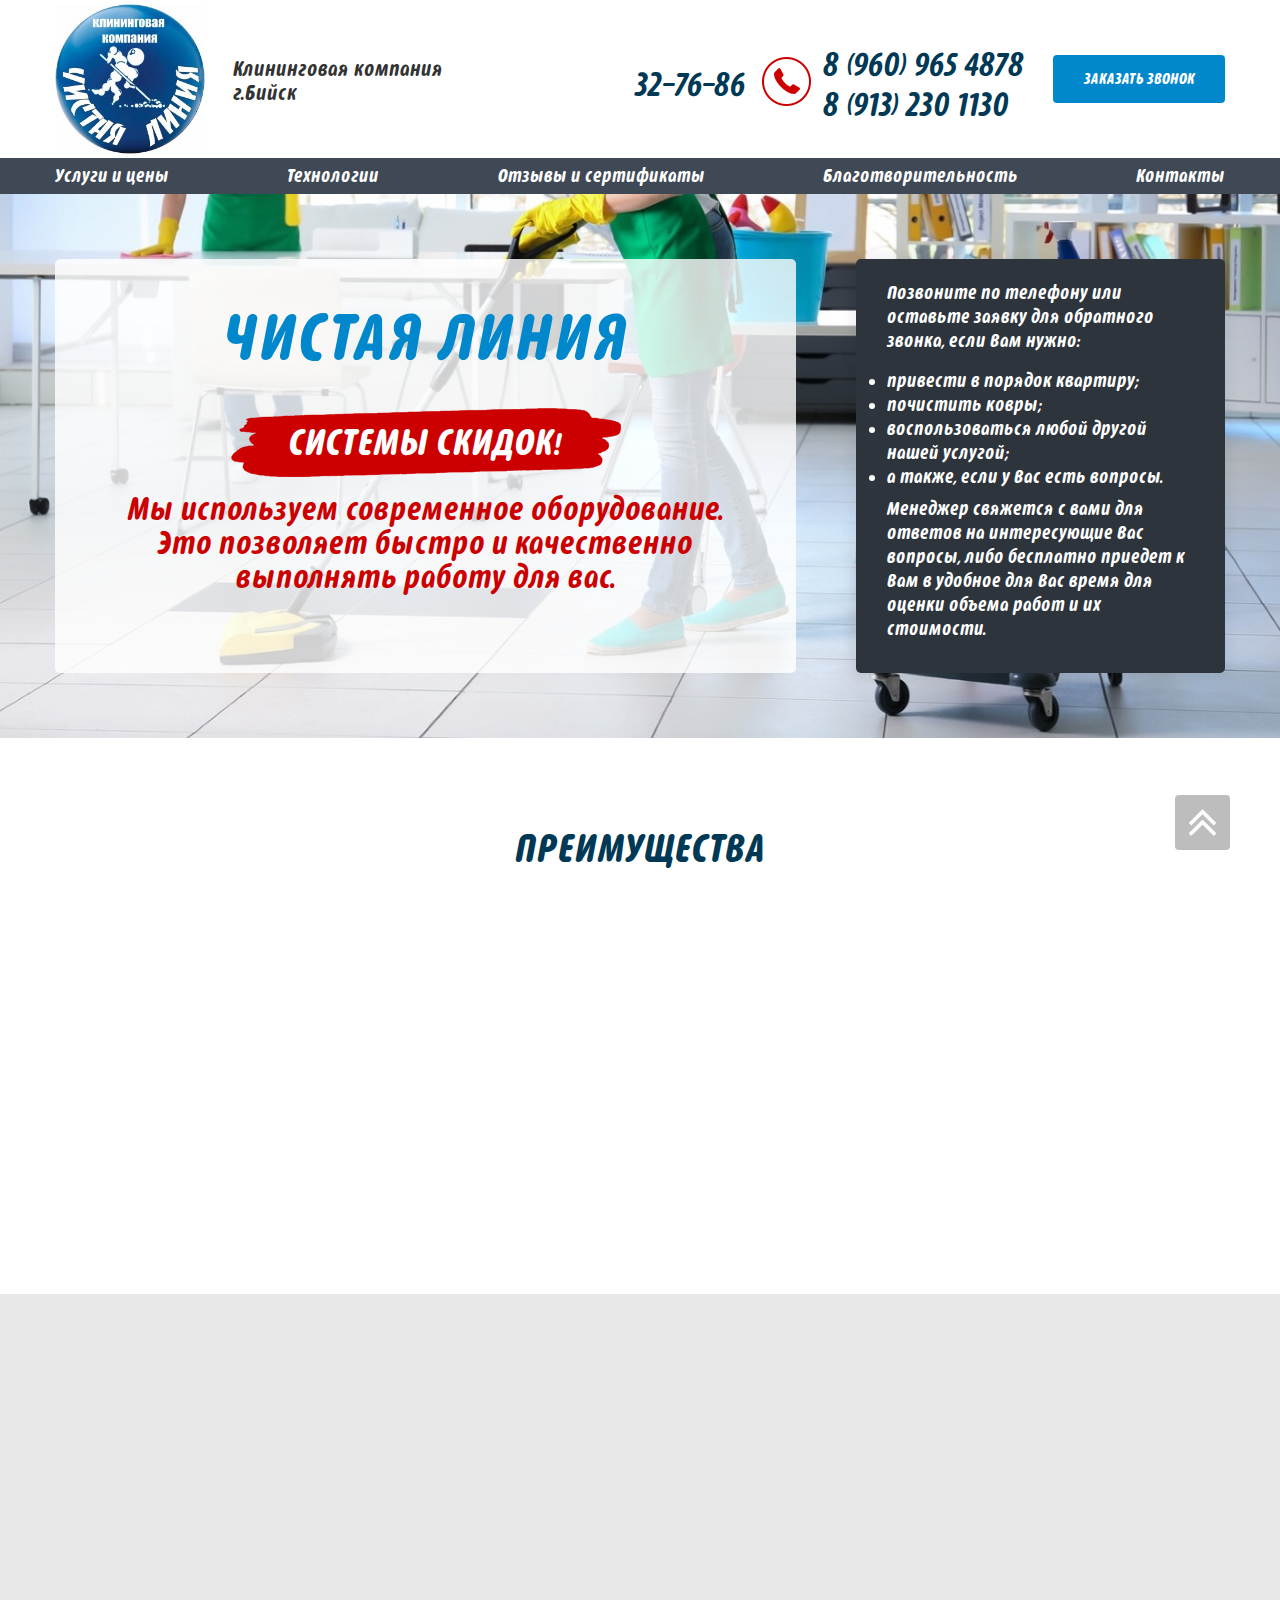
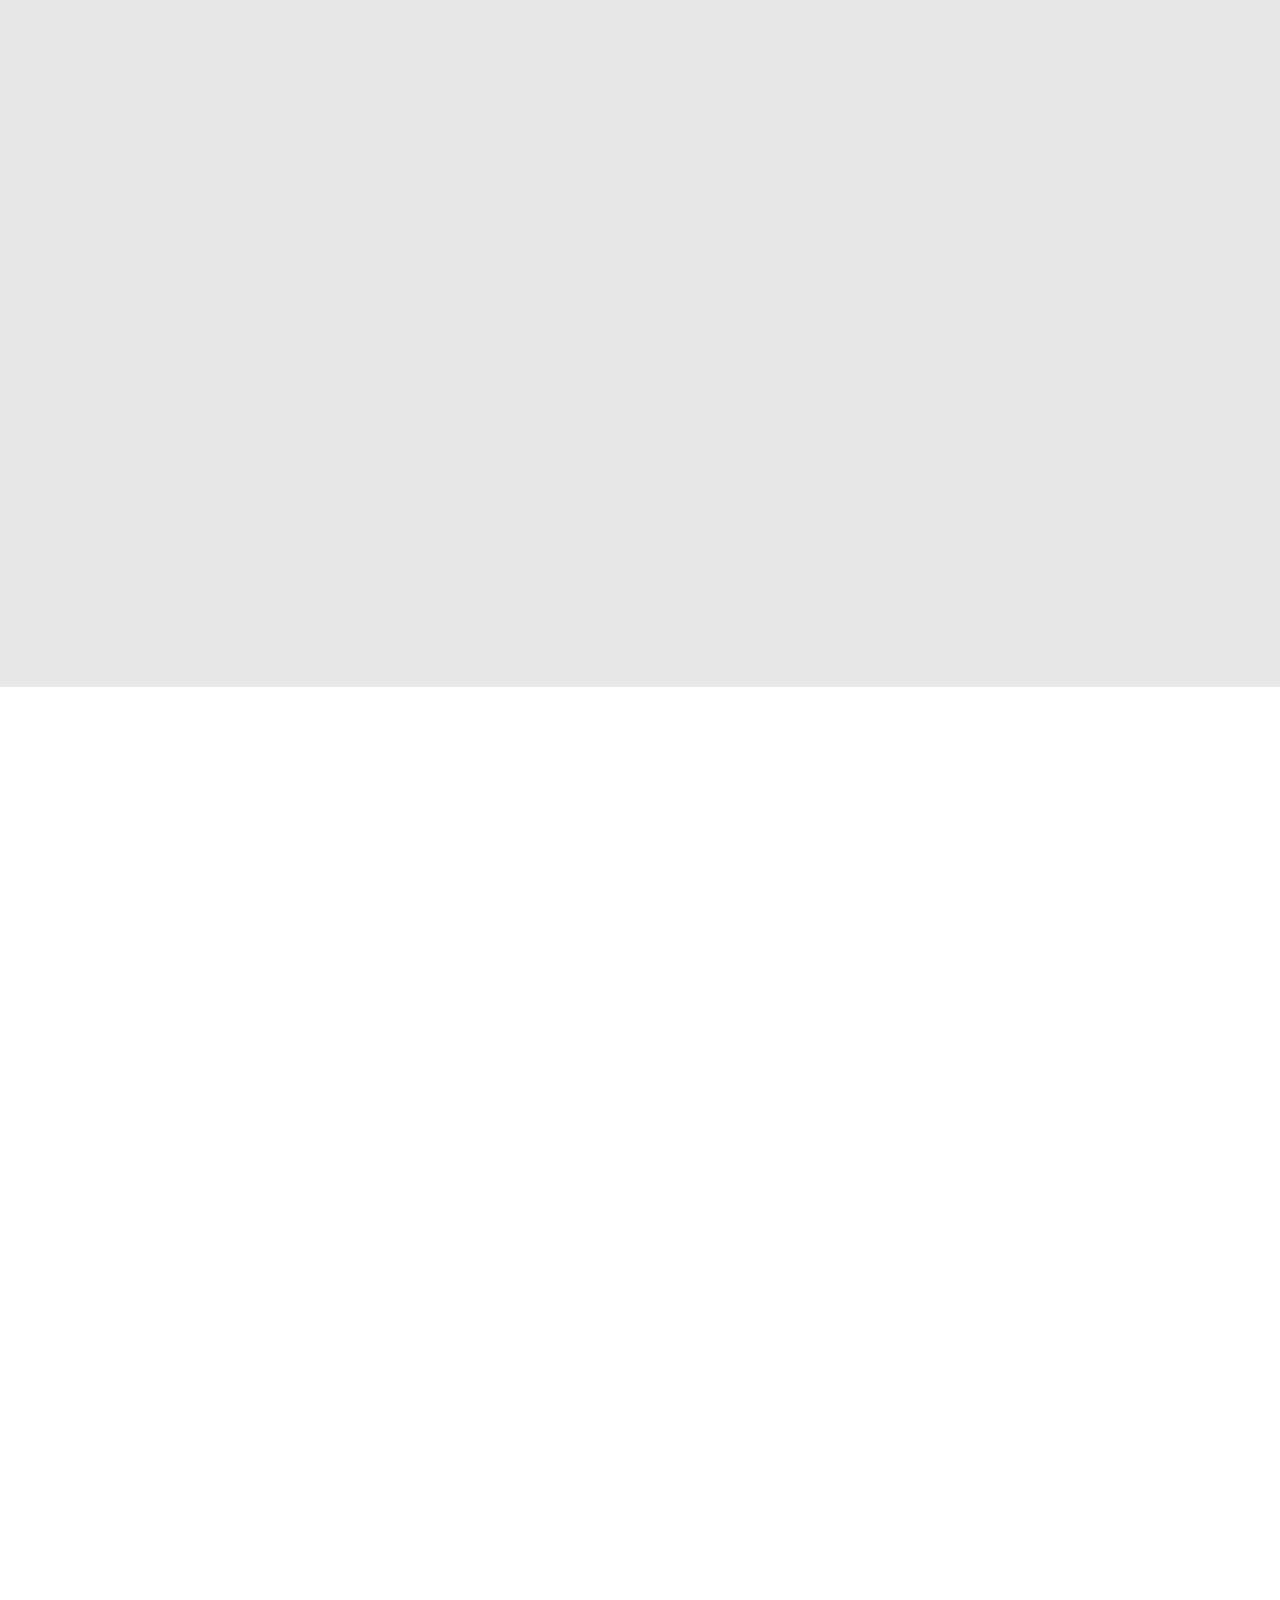
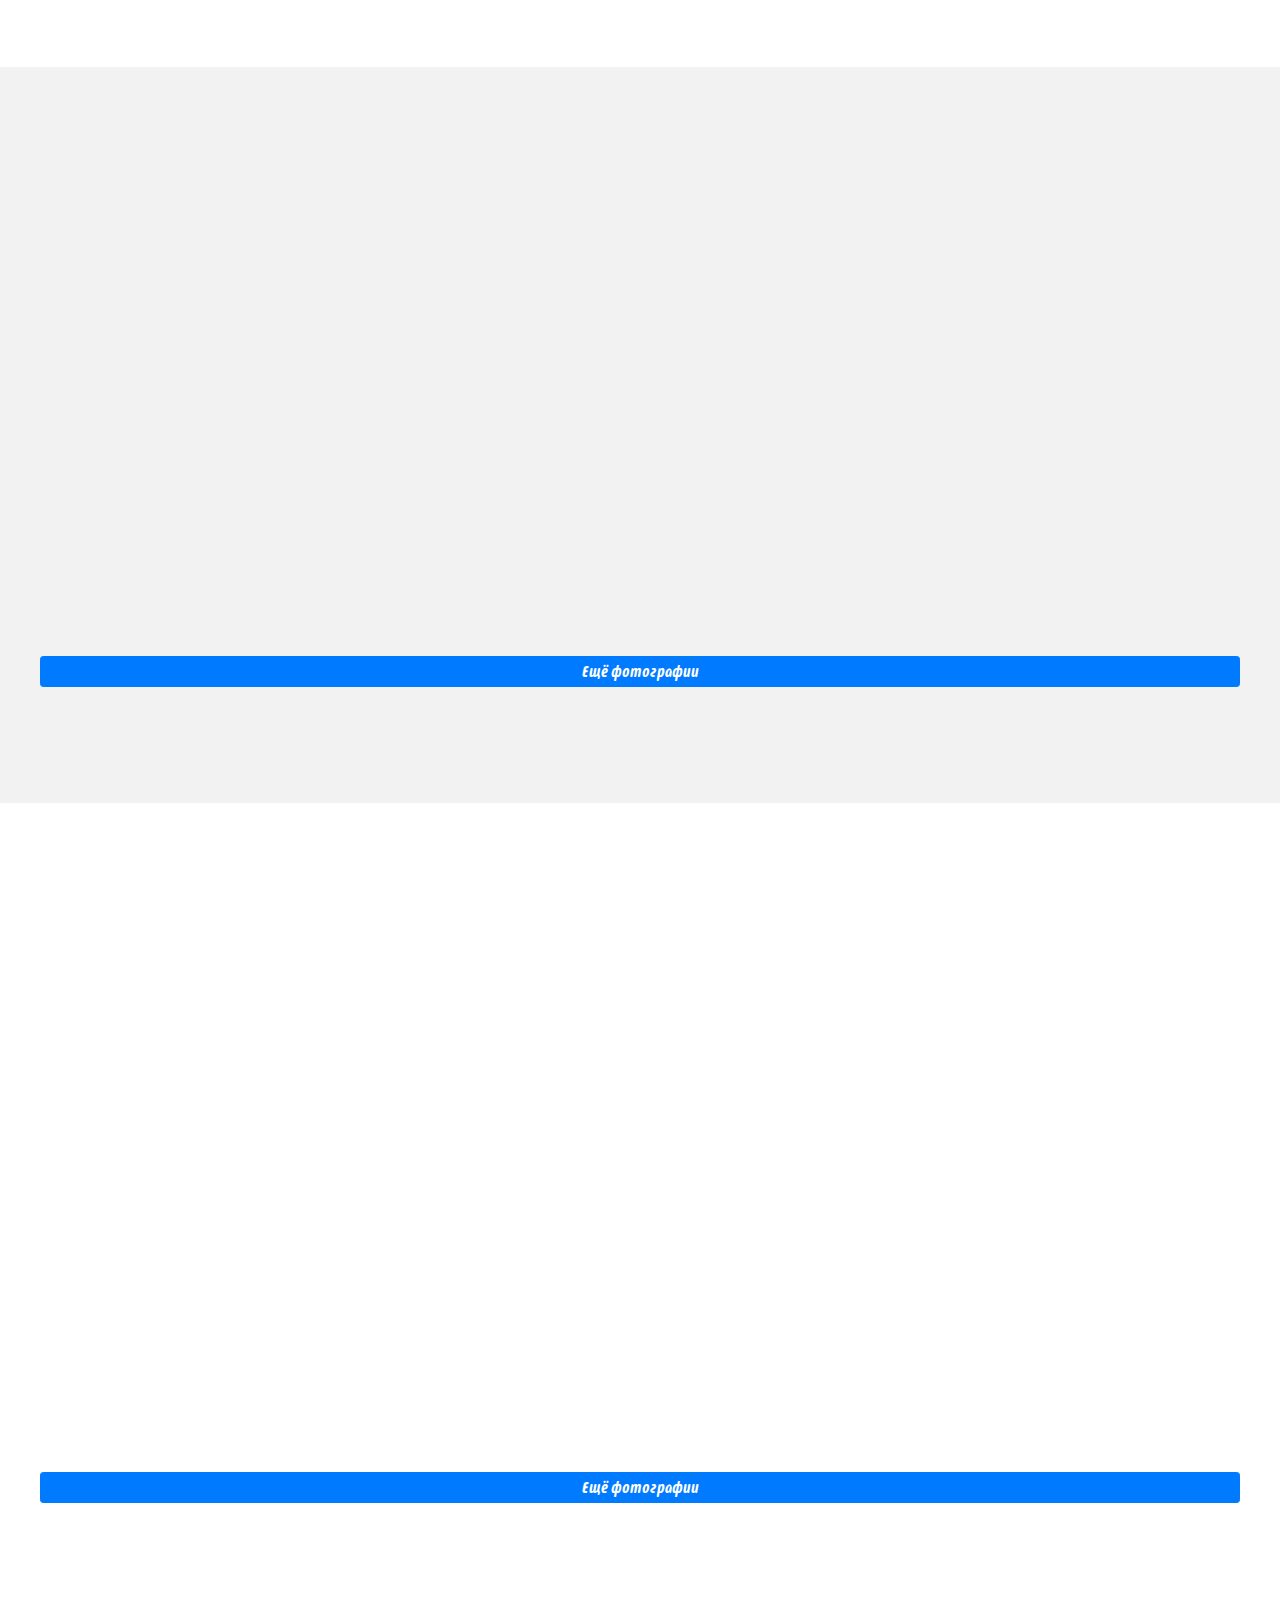
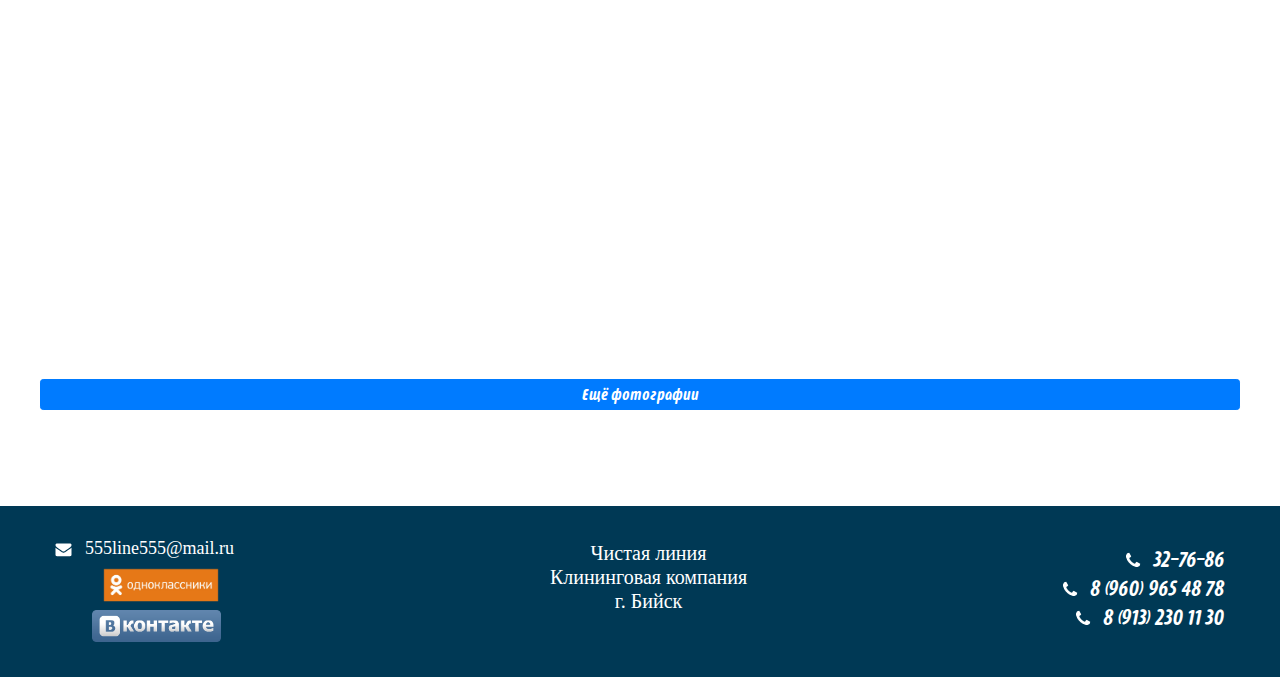
<file: index.html>
﻿<!DOCTYPE html>
<html lang="ru">

<head>
    <meta charset="utf-8">
    <meta http-equiv="X-UA-Compatible" content="IE=edge">
    <meta name="viewport" content="width=device-width, initial-scale=1, shrink-to-fit=no">
    <title>Чистая линия | Клининговая компания</title>
    <link rel="stylesheet" href="css/bootstrap.min.css"/>
    <link rel="stylesheet" href="css/animate.css">
    <link rel="stylesheet" href="css/style.css">
    <link href="images/favicon.ico" rel="icon" type="image/x-icon"/>
</head>

<body>
<div class="success">Ваша заявка отправлена!</div>
<!-- Modal -->
<div class="modal fade" id="call" tabindex="-1" role="dialog">
    <div class="modal-dialog" role="document">
        <div class="modal-content">
            <div class="modal-header">
                <h2 class="modal-title">Обратный звонок</h2>
                <h4>Заполните поля и мы перезвоним<br>Вам в ближайшее время</h4>
                <button type="button" class="close" data-dismiss="modal" aria-label="Close">
                    <span>&times;</span>
                </button>
            </div>
            <div class="modal-body">
                <form action="" method="post">
                    <input type="hidden" class="type" value="call" name="type">
                    <input class="name" name="name" type="text" required placeholder="Ваше имя">
                    <input class="tel" name="tel" type="text" required placeholder="Ваш телефон">
                    <button>Перезвоните мне</button>
                </form>
            </div>
        </div>
    </div>
</div>
<div class="modal fade" id="zamer" tabindex="-1" role="dialog">
    <div class="modal-dialog" role="document">
        <div class="modal-content">
            <div class="modal-header">
                <h2 class="modal-title">ЗАКАЗАТЬ<br>ОБРАТНЫЙ ЗВОНОК</h2>
                <h4>Оставьте заявку и мы перезвоним<br>Вам в ближайшее время</h4>
                <button type="button" class="close" data-dismiss="modal" aria-label="Close">
                    <span>&times;</span>
                </button>
            </div>
            <div class="modal-body">
                <form action="" method="post">
                    <input type="hidden" class="type" value="zamer" name="type">
                    <input class="name" name="name" type="text" required placeholder="Ваше имя">
                    <input class="tel" name="tel" type="text" required placeholder="Ваш телефон">
                    <button>ОСТАВИТЬ ЗАЯВКУ</button>
                </form>
            </div>
        </div>
    </div>
</div>
<header>
    <div class="container-fluid">
        <div class="container">
            <div class="row">
                <div class="header col-12 d-flex justify-content-between align-items-center flex-wrap py-1">
                    <div class="logo-block d-flex justify-content-between align-items-center flex-wrap">
                        <img src="images/logo.jpg" height="150" alt="logo">
                        <span>Клининговая компания<br>г.Бийск</span>
                    </div>
                    <div class="contacts d-flex justify-content-between align-items-center flex-wrap">
                        <div
                                class="tel-block d-flex justify-content-sm-between justify-content-center align-items-center">
                            <div>
                                <a class="mr-3" href="tel:+73854327686">32-76-86</a>
                            </div>
                            <img src="images/phone-icon.png" alt="icon">
                            <div>
                                <a class="mb-3" href="tel:+79609654878">8 (960) 965 4878</a>
                                <a href="tel:+79132301130">8 (913) 230 1130</a>
                            </div>
                        </div>
                        <button data-toggle="modal" data-target="#call">Заказать звонок</button>
                    </div>
                </div>
            </div>
        </div>
    </div>
    <nav>
        <div class="container">
            <div class="row">
                <button class="d-md-none navbar-toggler" type="button" data-toggle="collapse"
                        data-target="#navbarToggleExternalContent" aria-controls="navbarToggleExternalContent"
                        aria-expanded="false" aria-label="Toggle navigation">
                    <svg xmlns="http://www.w3.org/2000/svg" xmlns:xlink="http://www.w3.org/1999/xlink" version="1.1"
                         id="Capa_1" x="0px" y="0px" width="512px" height="512px" viewBox="0 0 124 124"
                         style="enable-background:new 0 0 124 124;" xml:space="preserve">
                            <g>
                                <path d="M112,6H12C5.4,6,0,11.4,0,18s5.4,12,12,12h100c6.6,0,12-5.4,12-12S118.6,6,112,6z"
                                      fill="#FFFFFF"/>
                                <path
                                        d="M112,50H12C5.4,50,0,55.4,0,62c0,6.6,5.4,12,12,12h100c6.6,0,12-5.4,12-12C124,55.4,118.6,50,112,50z"
                                        fill="#FFFFFF"/>
                                <path
                                        d="M112,94H12c-6.6,0-12,5.4-12,12s5.4,12,12,12h100c6.6,0,12-5.4,12-12S118.6,94,112,94z"
                                        fill="#FFFFFF"/>
                            </g>
                        <g></g>
                        <g></g>
                        <g></g>
                        <g></g>
                        <g></g>
                        <g></g>
                        <g></g>
                        <g></g>
                        <g></g>
                        <g></g>
                        <g></g>
                        <g></g>
                        <g></g>
                        <g></g>
                        <g></g>
                    </svg>
                </button>
                <div class="col-12 d-md-flex justify-content-between align-items-center collapse"
                     id="navbarToggleExternalContent">
                    <a class="smoothScroll" href="#ask">Услуги и цены</a>
                    <a class="smoothScroll" href="#texnology">Технологии</a>
                    <a class="smoothScroll" href="#kinds">Отзывы и сертификаты</a>
                    <a class="smoothScroll" href="#potolki-for">Благотворительность</a>
                    <a class="smoothScroll" href="#footer">Контакты</a>
                </div>
            </div>
        </div>
    </nav>
</header>
<main>
    <div class="first-block">
        <div class="container">
            <div class="row">
                <div class="col-12">
                    <div class="h1-block">
                        <h1>Чистая линия</h1>
                        <h2></h2>
                        <span class="d-flex justify-content-center align-items-center">Системы скидок!</span>
                        <p>Мы используем современное оборудование.</p>
                        <p>Это позволяет быстро и качественно выполнять работу для вас.</p>
                    </div>
                    <div class="calculate">
                        <div class="calculate-body">
                            <p>Позвоните по телефону или<br>оставьте заявку для обратного звонка, если Вам нужно:
                            </p>
                            <li>привести в порядок квартиру;</li>
                            <li>почистить ковры;</li>
                            <li>воспользоваться любой другой нашей услугой;</li>
                            <li>а также, если у Вас есть вопросы.</li>
                            <p class="my-2">Менеджер свяжется с вами для ответов на интересующие Вас вопросы, либо
                                бесплатно приедет к Вам в удобное для Вас время для оценки объема работ и их
                                стоимости.</p>
                        </div>
                    </div>
                </div>
            </div>
        </div>
    </div>


    <div class="container">
        <div class="row">
            <div class="characteristics col-12">
                <h2 class="wow fadeInDown" data-wow-duration="2s">Преимущества</h2>
                <div class="grid">
                    <div class="item item1 wow fadeInLeft" data-wow-duration="2s">
                        <div class="img-block"><img src="images/item6.png" alt="icon"></div>
                        <div class="desc">
                            <h3>Заключение договора</h3>
                            <span>Наличный и безналичный расчет</span>
                        </div>
                    </div>
                    <div class="item item1 wow fadeInUp" data-wow-duration="2s">
                        <div class="img-block"><img src="images/item1.png" alt="icon"></div>
                        <div class="desc">
                            <h3>Гибкая система скидок</h3>
                            <span>Дисконтные карты для постоянных клиентов</span>
                        </div>
                    </div>
                    <div class="item item2 wow fadeInRight" data-wow-duration="2s">
                        <div class="img-block"><img src="images/item5.png" alt="icon"></div>
                        <div class="desc">
                            <h3>6 лет на рынке услуг</h3>
                            <span>Используемое современное оборудование позволяет быстро и качественно решать любые
                                    задачи</span>
                        </div>
                    </div>
                    <div class="item item3 wow fadeInLeft" data-wow-duration="2s">
                        <div class="img-block"><img src="images/item3.png" alt="icon"></div>
                        <div class="desc">
                            <h3>Лучшие цены</h3>
                            <span>Вывоз и доставка бесплатно</span>
                        </div>
                    </div>
                    <div class="item item4 wow fadeInUp" data-wow-duration="2s">
                        <div class="img-block"><img src="images/item9.png" alt="icon"></div>
                        <div class="desc">
                            <h3>Без выходных</h3>
                            <span>Просто позвоните и менеджер ответит на все ваши вопросы</span>
                        </div>
                    </div>
                </div>
            </div>
        </div>
    </div>

    <div id="ask" class="ask container-fluid">
        <div class="container">
            <div class="row">
                <div class="col-12  wow fadeInUp" data-wow-duration="2s">
                    <h2>Услуги и цены</h2>
                    <h3>Вы можете задать любые вопросы по телефону <a href="tel:+79132301130">8&nbsp;(913)&nbsp;230&nbsp;11&nbsp;30</a>
                    </h3>
                </div>
                <div class="row">
                    <div class="col-12 col-md-6 ask-blocks wow fadeInLeft" data-wow-duration="2s">
                        <div class="item item1">
                            <h4>Стирка ковров</h4>
                            <div>
                                <b>
                                    Для того чтобы ковровое покрытие имело чисто-приятный вид и служило как можно
                                    дольше, мы предлагаем Вам услугу - стирка ковров и
                                    ковровых покрытий. Стирка ковров проводится при помощи
                                    профессионального оборудования с применением высококачественной химии.
                                    Процесс чистки ковровых покрытий состоит из следующих операций:
                                    <ul>
                                        <li>Выбивание пыли специальной машиной</li>
                                        <li>Стирка ковра роторной машиной</li>
                                        <li>Удаление локальных пятен</li>
                                        <li>Полоскание ковра</li>
                                        <li>Отжим ковра в специальной центрифуге для ковров</li>
                                    </ul>
                                    Обработка такой системой может проводиться дважды, в зависимости от загрязнения
                                    поверхности. Также локально может быть проведено и повторное удаление пятен.
                                    Результат нашей работы удовлетворит даже самого привередливого клиента.
                                    <h3 class="text-center">Вывоз и доставка изделия бесплатно!</h3>
                                    <table align='center' cellspacing='2' border='1'>
                                        <tr>
                                            <td>Ковер (обычный ворс)</td>
                                            <td>От 170 руб/кв.м</td>
                                        </tr>
                                        <tr>
                                            <td>Ковер (длинный ворс 3-5 см)</td>
                                            <td>190 руб/кв.м</td>
                                        </tr>
                                        <tr>
                                            <td>Ковролин (обычный ворс)</td>
                                            <td>130 руб/кв.м</td>
                                        </tr>
                                        <tr>
                                            <td>Ковролин (длинный ворс)</td>
                                            <td>150 руб/кв.м</td>
                                        </tr>
                                    </table>
                                </b>
                            </div>
                        </div>
                        <div class="item item5">
                            <h4>Уборка квартир, офисов, помещений</h4>
                            <div>
                                <b>Уборка любого помещения всегда занимает много времени. Для того, чтобы привести
                                    квартиру, офис, или помещение в должный вид
                                    требуется не только время, но и специальные средства. Нанимая «уборщиц с улицы»
                                    для мытья полов, клиент часто сталкиваются с недобросовестным отношением к
                                    работе.
                                    Наше агентство производит комплексную профессиональную уборку помещения с
                                    использованием специального оборудования и всех необходимых химических средств.
                                    Квалифицированные специалисты компании выполнят для Вас очень качественно
                                    основную уборку.
                                    <table align='center' cellspacing='2' border='1'>
                                        <tr>
                                            <td>Ежедневная уборка квартиры</td>
                                            <td>От 15 до 30 руб/кв.м.</td>
                                        </tr>
                                        <tr>
                                            <td colspan="2" align='center'>Генеральная уборка квартир</td>
                                        </tr>
                                        <tr>
                                            <td>1 комната</td>
                                            <td>1500/2000 рублей</td>
                                        </tr>
                                        <tr>
                                            <td>2 комнаты</td>
                                            <td>2500/3500 рублей</td>
                                        </tr>
                                        <tr>
                                            <td>3 комнаты</td>
                                            <td>3500/4000 рублей</td>
                                        </tr>
                                        <tr>
                                            <td>Кухня до 20 кв/м</td>
                                            <td>1000 рублей</td>
                                        </tr>
                                        <tr>
                                            <td>Ванная комната до 8 кв/м</td>
                                            <td>1000 рублей</td>
                                        </tr>
                                        <tr>
                                            <td colspan="2" align='center'>Мойка / Чистка</td>
                                        </tr>
                                        <tr>
                                            <td>Стена</td>
                                            <td>от 10 до 20 руб/кв.м.</td>
                                        </tr>
                                        <tr>
                                            <td>Пол</td>
                                            <td>от 7 до 12 руб/кв.м.</td>
                                        </tr>
                                        <tr>
                                            <td>Потолок натяжной</td>
                                            <td>от 50 руб/кв.м.</td>
                                        </tr>
                                        <tr>
                                            <td>Потолок крашенный</td>
                                            <td>от 30 руб/кв.м.</td>
                                        </tr>
                                        <tr>
                                            <td>Холодильник</td>
                                            <td>200</td>
                                        </tr>
                                        <tr>
                                            <td>Душевая кабина</td>
                                            <td>300 - 700</td>
                                        </tr>
                                        <tr>
                                            <td>Ванная</td>
                                            <td>150</td>
                                        </tr>
                                        <tr>
                                            <td>Стиральная машина</td>
                                            <td>100</td>
                                        </tr>
                                        <tr>
                                            <td>СВЧ</td>
                                            <td>100 - 300</td>
                                        </tr>
                                        <tr>
                                            <td>Плита газовая, электрическая</td>
                                            <td>от 100 до 150</td>
                                        </tr>
                                        <tr>
                                            <td>Духовой шкаф</td>
                                            <td>300 - 500</td>
                                        </tr>                                        
                                        <tr>
                                            <td>Шкафы</td>
                                            <td>от 50 до 150</td>
                                        </tr>
                                        <tr>
                                            <td>Унитаз</td>
                                            <td>100</td>
                                        </tr>
                                        <tr>
                                            <td>Раковина</td>
                                            <td>50</td>
                                        </tr>
                                        <tr>
                                            <td>Батарея до 6 секций</td>
                                            <td>50</td>
                                        </tr>
                                    </table>
                                </b>
                            </div>
                        </div>
                        <div class="item item8">
                            <h4>Послеремонтная уборка</h4>
                            <div>
                                <b>Считается одной из самых сложных в клининговой сфере.
                                    Большой объем мусора и обилие специфических загрязнений (краска, засохший
                                    цемент) и запахов делают ее чрезвычайно трудной для непрофессионала.
                                    Чтобы новоселье было быстрым и приятным, лучше обратиться к специалистам. Такая
                                    уборка коттеджа идет по следующей схеме – собирается и вывозится строительный
                                    мусор, все поверхности очищаются от цементной пыли, с вещей, стен, пола и т.д.
                                    удаляются все загрязнения и пятна, чистятся окна и зеркала, все обрабатывается
                                    защитными составами и дезинфицируется. Только подобная уборка после ремонта
                                    гарантирует чистоту, приятную атмосферу и безопасность.
                                    <table align='center' cellspacing='2' border='1'>
                                        <tr>
                                            <td>Уборка квартир после ремонта</td>
                                            <td>от 35 до 60 руб/кв.м (зависит от загрязнения и объема)</td>
                                        </tr>
                                        <tr>
                                            <td colspan="2" align='center'>Обеспыливание</td>
                                        </tr>
                                        <tr>
                                            <td>Потолок</td>
                                            <td>10 руб/кв.м</td>
                                        </tr>
                                        <tr>
                                            <td>Пол</td>
                                            <td>5 руб/кв.м</td>
                                        </tr>
                                        <tr>
                                            <td>Стена</td>
                                            <td>5 руб/кв.м</td>
                                        </tr>
                                    </table>
                                </b>

                            </div>
                        </div>
                        <div class="item item2">
                            <h4>Чистка и реставрация подушек, перин</h4>
                            <div>
                                <b>Чистить подушку необходимо минимум раз в год, в нашем агентстве вы сможете
                                    обновить свои состарившиеся подушки, одеяла и перины с
                                    наполнителем из пуха и пера и восстановить их полезные свойства. Реставрация
                                    пухоперовых изделий - это комплексный процесс. В услугу «Реставрация подушек»
                                    входит:
                                    <ol>
                                        <li>Дезинфекция пера ультрафиолетом, на нашем оборудовании установлены
                                            специальные бактерицидные лампы применяющиеся в медицине.
                                            Таким образом гарантируется уничтожение всех пылевых клещей и других
                                            микроорганизмов!
                                        </li>
                                        <li> Удаление механических включений, ломаного остяка, инородных включений,
                                            предметов оккультизма, порчи, крупного и мелкого мусора
                                        </li>
                                        <li> Сушка и разрыхление пера.</li>
                                        <li> Замена наперника, наперники шьются из импортного тика, специальной
                                            ткани для изделий из пуха и пера.
                                        </li>
                                        <li>Возможен пошив любых размеров наперников на подушки, перины и одеяла по
                                            желанию заказчика.
                                        </li>
                                    </ol>
                                    Мы используем новейшее оборудование!
                                    <table align='center' cellspacing='2' border='1'>
                                        <tr>
                                            <td>Подушки (50*50)</td>
                                            <td>400 руб/шт</td>
                                        </tr>
                                        <tr>
                                            <td>Подушки (70*70)</td>
                                            <td>450 руб/шт</td>
                                        </tr>
                                        <tr>
                                            <td>Одеяло односпальное</td>
                                            <td>1900</td>
                                        </tr>
                                        <tr>
                                            <td>Одеяло пролутораспальное</td>
                                            <td>2000</td>
                                        </tr>
                                        <tr>
                                            <td>Одеяло двухспальное</td>
                                            <td>2100</td>
                                        </tr>
                                        <tr>
                                            <td>Матрасы</td>
                                            <td>750 руб/кв.м.</td>
                                        </tr>
                                    </table>
                                </b>
                            </div>
                        </div>
                    </div>
                    <div class="col-12 col-md-6 ask-blocks ask-blocks2 wow fadeInRight" data-wow-duration="2s">
                        <div class="item item4">
                            <h4>Чистка мягкой мебели</h4>
                            <div>
                                <b>осуществляется с использованием клинингового оборудования известных мировых
                                    фирм-производителей, качественными сертифицированными
                                    чистящими средствами, применение которых гарантирует, что чистка мягкой мебели
                                    будет сделана не только идеально, но и при этом бережно и аккуратно.
                                    Работники нашей компаний осуществляют чистку мягкой мебели любой сложности.
                                    Можно вызвать наших мастеров непосредственно в свой офис, дом где и будет
                                    произведена химическая чистка мягкой мебели, возможно произвести работу и вне
                                    офиса – здесь всё зависит от желания и потребностей клиентов. Чистка мягкой
                                    мебели
                                    – это серьёзная работа и доверять её следует только настоящим профессионалам,
                                    знающим всё о чистке.
                                    <table align='center' cellspacing='2' border='1'>
                                        <tr>
                                            <td>Диван</td>
                                            <td>от 1000 до 1600 руб</td>
                                        </tr>
                                        <tr>
                                            <td>Кресло</td>
                                            <td>600 руб</td>
                                        </tr>
                                        <tr>
                                            <td>Матрасы</td>
                                            <td>100 руб/кв.м.</td>
                                        </tr>
                                    </table>
                                </b>
                            </div>
                        </div>
                        <div class="item item3">
                            <h4>Стирка пледов, одеял, курток и пуховиков</h4>
                            <div>
                                <b>В домашних условиях эт крайне трудоемкое занятие. Мы с радостью придем Вам на
                                    помощь. Конечно после стирки плед не станет новым, но все же
                                    он определенно заметно станет выглядеть лучше! Мягкий, пушистый и с запахом
                                    свежести.
                                    <table align='center' cellspacing='2' border='1'>
                                        <tr>
                                            <td>Стирка белья + Глажка (постельное)</td>
                                            <td>70 руб/кг</td>
                                        </tr>
                                        <tr>
                                            <td>Стирка штучного белья</td>
                                            <td>50 руб/кг</td>
                                        </tr>
                                        <tr>
                                            <td>Стирка + глажка штучного белья</td>
                                            <td>80 руб/кг</td>
                                        </tr>
                                        <tr>
                                            <td>Пуховики</td>
                                            <td>от 600 руб.</td>
                                        </tr>
                                        <tr>
                                            <td>Одеяла,пледы</td>
                                            <td>от 600 руб.</td>
                                        </tr>
                                    </table>
                                </b>
                            </div>
                        </div>
                        <div class="item item6">
                            <h4>Мойка окон, лоджий, балконов</h4>
                            <div>
                                <b>Всегда хочется смотреть на улицу сквозь чистые стекла, кроме того, оконное стекло
                                    должно пропускать в помещение достаточное количество
                                    света. Для качественной мойки стекол мы используем специальные моющие средства и
                                    стеклоочистители.
                                    <table align='center' cellspacing='2' border='1'>
                                        <tr>
                                            <td>Мойка фасада</td>
                                            <td>от 25 руб/кв.м</td>
                                        </tr>
                                        <tr>
                                            <td>Окна</td>
                                            <td>100 руб/кв.м</td>
                                        </tr>
                                        <tr>
                                            <td>Окна(с одной стороны)</td>
                                            <td>50 руб/кв.м</td>
                                        </tr>
                                        <tr>
                                            <td>Деревянные окна</td>
                                            <td>150 руб/кв.м</td>
                                        </tr>
                                        <tr>
                                            <td>Лоджия</td>
                                            <td>от 900 руб</td>
                                        </tr>
                                        <tr>
                                            <td>Окно с балконной дверью</td>
                                            <td>600</td>
                                        </tr>
                                        <tr>
                                            <td>Окно 2-х створчатое,пластиковое</td>
                                            <td>400</td>
                                        </tr>
                                        <tr>
                                            <td>Окно 3-х створчатое,пластиковое</td>
                                            <td>500</td>
                                        </tr>
                                    </table>
                                </b>
                            </div>
                        </div>
                        <div class="item item7">
                            <h4>Глубокая машинная чистка твердых полов</h4>
                            <div>
                                <b>Наибольшей нагрузке в помещении подвергаются полы. Со временем какими бы полы не
                                    были они теряют свой внешний вид,он постепенно
                                    тускнеет, теряет блеск. Для продления срока службы пола и восстановления его
                                    изначальных характеристик существуют специальные методики, которыми в
                                    полной мере располагают наши специалисты. Твердые полы -это керамическая плитка,
                                    гранит, мрамор, линолеум, керамогранит, паркет, ламинат, ПВХ и
                                    другие виды полов . Наша агенство проводит следующие работы:
                                    <ul>
                                        <li>
                                            Глубокая машинная чистка твердых полов с последующим при желании клиента
                                            нанесением на них защитного покрытия и полировкой.
                                        </li>
                                        <li>Полировка пола популярна при уборках офисов, поскольку блестящий пол
                                            повышает презентабельность
                                            помещения. Во всем мире применяют многослойные защитные полимерные
                                            покрытия. Пол с нанесенным защитным полимерным покрытием приобретает
                                            блеск,
                                            усиливает эффект чистоты и имеет свойство отталкивать грязь.
                                        </li>
                                    </ul>
                                    <table align='center' cellspacing='2' border='1'>
                                        <tr>
                                            <td>Глубинная очистка пола</td>
                                            <td>от 30 до 150 руб/кв.м</td>
                                        </tr>
                                    </table>
                                </b>
                            </div>
                        </div>
                    </div>

                    <div class="col-12 col-md-6 wow fadeInLeft" data-wow-duration="2s">
                        <div class="item item9 carousel slide" id="usl-1" data-interval="false">
                            <div class="carousel-inner">
                                <div class="carousel-item active">
                                    <img class="d-block w-100" src="images/auqa.png" alt="First slide">
                                </div>
                                <div class="carousel-item">
                                    <img class="d-block w-100" src="images/auqa2.png" alt="Second slide">
                                </div>
                            </div>
                            <a class="carousel-control-prev" href="#usl-1" role="button" data-slide="prev">
                                <span class="carousel-control-prev-icon" aria-hidden="true"></span>
                                <span class="sr-only">Previous</span>
                            </a>
                            <a class="carousel-control-next" href="#usl-1" role="button" data-slide="next">
                                <span class="carousel-control-next-icon" aria-hidden="true"></span>
                                <span class="sr-only">Next</span>
                            </a>
                        </div>
                    </div>

                    <div class="col-12 col-md-6 wow fadeInRight" data-wow-duration="2s">
                        <div class="item item10 carousel slide" id="usl-2" data-interval="false">
                            <div class="carousel-inner">
                                <div class="carousel-item active">
                                    <img class="d-block w-100" src="images/tar.png" alt="First slide">
                                </div>
                                <div class="carousel-item">
                                    <img class="d-block w-100" src="images/tar2.png" alt="Second slide">
                                </div>
                                <div class="carousel-item">
                                    <img class="d-block w-100" src="images/tar3.png" alt="Second slide">
                                </div>
                                <div class="carousel-item">
                                    <img class="d-block w-100" src="images/tar4.png" alt="Second slide">
                                </div>

                            </div>
                            <a class="carousel-control-prev" href="#usl-2" role="button" data-slide="prev">
                                <span class="carousel-control-prev-icon" aria-hidden="true"></span>
                                <span class="sr-only">Previous</span>
                            </a>
                            <a class="carousel-control-next" href="#usl-2" role="button" data-slide="next">
                                <span class="carousel-control-next-icon" aria-hidden="true"></span>
                                <span class="sr-only">Next</span>
                            </a>
                        </div>
                    </div>
                    <div class="col-12 wow fadeInUp" data-wow-duration="2s">
                        <button onclick="location.href='tel:+79132301130'">Позвонить</button>
                    </div>
                </div>
            </div>
        </div>
    </div>

    <div id="texnology" class="texnology container">
        <div class="row">
            <div class="col-12">
                <h2 class="wow fadeInUp" data-wow-duration="2s">ТЕХНОЛОГИИ И ОБОРУДОВАНИЕ ИСПОЛЬЗУЕМОЕ НАМИ</h2>
            </div>
        </div>
        <div class="row">
            <div class="col item wow fadeInLeft" data-wow-duration="2s">
                <p>Чистка ковров</p>
                <iframe width="560" height="315" src="https://www.youtube.com/embed/YLRkI7t9FtA" frameborder="0"
                        allow="accelerometer; autoplay; encrypted-media; gyroscope; picture-in-picture"
                        allowfullscreen></iframe>
            </div>
            <div class="col item wow fadeInRight" data-wow-duration="2s">
                <p>Чистка подушек</p>
                <iframe width="560" height="315" src="https://www.youtube.com/embed/QlOXNN5Xf-4" frameborder="0"
                        allow="accelerometer; autoplay; encrypted-media; gyroscope; picture-in-picture"
                        allowfullscreen></iframe>
            </div>
            <div class="col item wow fadeInUp" data-wow-duration="2s">
                <p>&nbsp;</p>
                <iframe width="560" height="315" src="https://www.youtube.com/embed/MGRv-smgDWI" frameborder="0"
                        allow="accelerometer; autoplay; encrypted-media; gyroscope; picture-in-picture"
                        allowfullscreen></iframe>
            </div>
        </div>
    </div>

    <div id="kinds" class="kinds container-fluid">
        <div class="container">
            <h2 class="wow fadeInDown" data-wow-duration="2s">Сертификаты</h2>
            <div class="row justify-content-center">
                <div class="row my-3">
                    <a href="images/ch1.jpg" class="col-sm-3 wow fadeInLeft">
                        <img src="images/ch1.jpg" class="img-fluid img-thumbnail">
                    </a>
                    <a href="images/ch2.jpg" class="col-sm-3 wow fadeInUp">
                        <img src="images/ch2.jpg" class="img-fluid img-thumbnail">
                    </a>
                    <a href="images/ch3.jpg" class="col-sm-3 wow fadeInUp">
                        <img src="images/ch3.jpg" class="img-fluid img-thumbnail">
                    </a>
                    <a href="images/ch4.jpg" class="col-sm-3 wow fadeInRight">
                        <img src="images/ch4.jpg" class="img-fluid img-thumbnail">
                    </a>
                </div>
                <button class="btn btn-block btn-primary btn-sm mb-3" type="button" data-toggle="collapse"
                        data-target="#collapseExample" aria-expanded="false" aria-controls="collapseExample">
                    Ещё фотографии
                </button>
                <div class="collapse" id="collapseExample">
                    <div class="row">
                        <a href="images/ch5.jpg" class="col-sm-3">
                            <img src="images/ch5.jpg" class="img-fluid img-thumbnail">
                        </a>
                        <a href="images/ch6.jpg" class="col-sm-3">
                            <img src="images/ch6.jpg" class="img-fluid img-thumbnail">
                        </a>
                        <a href="images/ch7.jpg" class="col-sm-3">
                            <img src="images/ch7.jpg" class="img-fluid img-thumbnail">
                        </a>
                        <a href="images/ch8.jpg" class="col-sm-3">
                            <img src="images/ch8.jpg" class="img-fluid img-thumbnail">
                        </a>
                    </div>
                </div>
            </div>
        </div>
    </div>


    <div class="reviews container-fluid">
        <div class="container">
            <h2 class="wow fadeInDown" data-wow-duration="2s">Довольные клиенты</h2>
            <div class="row justify-content-center">
                <div class="row my-3">
                    <a href="images/scan01.jpg" class="col-sm-3 wow fadeInLeft">
                        <img src="images/scan01.jpg" class="img-fluid img-thumbnail">
                    </a>
                    <a href="images/scan02.jpg" class="col-sm-3 wow fadeInUp">
                        <img src="images/scan02.jpg" class="img-fluid img-thumbnail">
                    </a>
                    <a href="images/scan03.jpg" class="col-sm-3 wow fadeInUp">
                        <img src="images/scan03.jpg" class="img-fluid img-thumbnail">
                    </a>
                    <a href="images/scan04.jpg" class="col-sm-3 wow fadeInRight">
                        <img src="images/scan04.jpg" class="img-fluid img-thumbnail">
                    </a>
                </div>
                <button class="btn btn-block btn-primary btn-sm mb-3" type="button" data-toggle="collapse"
                        data-target="#collapse2" aria-expanded="false" aria-controls="collapse2">
                    Ещё фотографии
                </button>
                <div class="collapse" id="collapse2">
                    <div class="row">
                        <a href="images/scan05.jpg" class="col-sm-3">
                            <img src="images/scan05.jpg" class="img-fluid img-thumbnail">
                        </a>
                        <a href="images/scan06.jpg" class="col-sm-3">
                            <img src="images/scan06.jpg" class="img-fluid img-thumbnail">
                        </a>
                        <a href="images/scan07.jpg" class="col-sm-3">
                            <img src="images/scan07.jpg" class="img-fluid img-thumbnail">
                        </a>
                        <a href="images/scan08.jpg" class="col-sm-3">
                            <img src="images/scan08.jpg" class="img-fluid img-thumbnail">
                        </a>
                    </div>
                    <div class="row">
                        <a href="images/scan09.jpg" class="col-sm-3">
                            <img src="images/scan09.jpg" class="img-fluid img-thumbnail">
                        </a>
                        <a href="images/scan10.jpg" class="col-sm-3">
                            <img src="images/scan10.jpg" class="img-fluid img-thumbnail">
                        </a>
                        <a href="images/scan11.jpg" class="col-sm-3">
                            <img src="images/scan11.jpg" class="img-fluid img-thumbnail">
                        </a>
                    </div>

                </div>

            </div>
        </div>
    </div>

    <div id="potolki-for" class="potolki-for container-fluid">
        <div class="container">
            <h2 class="wow fadeInDown" data-wow-duration="2s">Благотворительность</h2>
            <div class="row justify-content-center">
                <div class="row my-3">
                    <a href="images/b01.jpg" class="col-sm-3 wow fadeInLeft">
                        <img src="images/b01.jpg" class="img-fluid img-thumbnail">
                    </a>
                    <a href="images/b02.jpg" class="col-sm-3 wow fadeInUp">
                        <img src="images/b02.jpg" class="img-fluid img-thumbnail">
                    </a>
                    <a href="images/b03.jpg" class="col-sm-3 wow fadeInUp">
                        <img src="images/b03.jpg" class="img-fluid img-thumbnail">
                    </a>
                    <a href="images/b04.jpg" class="col-sm-3 wow fadeInRight">
                        <img src="images/b04.jpg" class="img-fluid img-thumbnail">
                    </a>
                </div>
                <button class="btn btn-block btn-primary btn-sm mb-3" type="button" data-toggle="collapse"
                        data-target="#collapse3" aria-expanded="false" aria-controls="collapse3">
                    Ещё фотографии
                </button>
                <div class="collapse" id="collapse3">
                    <div class="row">
                        <a href="images/b05.jpg" class="col-sm-3">
                            <img src="images/b05.jpg" class="img-fluid img-thumbnail">
                        </a>
                        <a href="images/b06.jpg" class="col-sm-3">
                            <img src="images/b06.jpg" class="img-fluid img-thumbnail">
                        </a>
                        <a href="images/b07.jpg" class="col-sm-3">
                            <img src="images/b07.jpg" class="img-fluid img-thumbnail">
                        </a>
                        <a href="images/b08.jpg" class="col-sm-3">
                            <img src="images/b08.jpg" class="img-fluid img-thumbnail">
                        </a>
                    </div>
                    <div class="row">
                        <a href="images/b09.jpg" class="col-sm-3">
                            <img src="images/b09.jpg" class="img-fluid img-thumbnail">
                        </a>
                        <a href="images/b10.jpg" class="col-sm-3">
                            <img src="images/b10.jpg" class="img-fluid img-thumbnail">
                        </a>
                        <a href="images/b11.jpg" class="col-sm-3">
                            <img src="images/b11.jpg" class="img-fluid img-thumbnail">
                        </a>
                        <a href="images/b12.jpg" class="col-sm-3">
                            <img src="images/b12.jpg" class="img-fluid img-thumbnail">
                        </a>
                    </div>
                    <div class="row">
                        <a href="images/b13.jpg" class="col-sm-3">
                            <img src="images/b13.jpg" class="img-fluid img-thumbnail">
                        </a>
                        <a href="images/b14.jpg" class="col-sm-3">
                            <img src="images/b14.jpg" class="img-fluid img-thumbnail">
                        </a>
                        <a href="images/b15.jpg" class="col-sm-3">
                            <img src="images/b15.jpg" class="img-fluid img-thumbnail">
                        </a>
                    </div>
                </div>
            </div>
        </div>
    </div>
</main>
<footer>
    <div id="footer" class="container">
        <div class="row">
            <div class="col-12">
                <div class="footer-contacts">
                    <a class="link-mail" href="mailto:555line555@mail.ru"><img src="images/mail.png"
                                                                               alt="icon">555line555@mail.ru</a>
                    <a class="link-mail" href="http://www.odnoklassniki.ru/khim.chis" target="_blank"><img alt="ok"
                                                                                                           src="images/ok_w.png"
                                                                                                           height="50"></a>
                    <a class="link-mail" href="http://vk.com/club80005102" target="_blank"><img alt="vk"
                                                                                                src="images/vk_w.png"
                                                                                                height="32"></a>
<!-- Yandex.Metrika informer --
<a href="https://metrika.yandex.ru/stat/?id=54282184&amp;from=informer" class="link-mail mt-2 mr-3"
target="_blank" rel="nofollow"><img src="https://informer.yandex.ru/informer/54282184/3_1_FFFFFFFF_EFEFEFFF_0_pageviews"
style="width:88px; height:31px; border:0;" alt="Яндекс.Метрика" title="Яндекс.Метрика: данные за сегодня (просмотры, визиты и уникальные посетители)" class="ym-advanced-informer" data-cid="54282184" data-lang="ru" /></a>
<!-- /Yandex.Metrika informer -->

                </div>
                <div class="desc">Чистая линия<br>Клининговая компания<br>г. Бийск<br><br>

<!-- Yandex.Metrika counter -->
<script type="text/javascript" >
   (function(m,e,t,r,i,k,a){m[i]=m[i]||function(){(m[i].a=m[i].a||[]).push(arguments)};
   m[i].l=1*new Date();k=e.createElement(t),a=e.getElementsByTagName(t)[0],k.async=1,k.src=r,a.parentNode.insertBefore(k,a)})
   (window, document, "script", "https://mc.yandex.ru/metrika/tag.js", "ym");

   ym(54282184, "init", {
        clickmap:true,
        trackLinks:true,
        accurateTrackBounce:true
   });
</script>
<noscript><div><img src="https://mc.yandex.ru/watch/54282184" style="position:absolute; left:-9999px;" alt="" /></div></noscript>
<!-- /Yandex.Metrika counter -->

                </div>
                <div class="footer-contacts">
                    <a class="link-tel" href="tel:+73854327686"><img src="images/tel.png" alt="icon">32-76-86</a>
                    <a class="link-tel" href="tel:+79609654878"><img src="images/tel.png" alt="icon">8 (960) 965 48
                        78</a>
                    <a class="link-tel" href="tel:+79132301130"><img src="images/tel.png" alt="icon">8 (913) 230 11
                        30</a>
                </div>
            </div>
        </div>
    </div>
</footer>
<a class="up" href="#"><img src="images/chevron-up.png" alt="icon"></a>
<script src="js/jquery-3.4.1.min.js"></script>
<script src="js/popper.min.js"></script>
<script src="js/bootstrap.min.js"></script>
<script src="js/wow.min.js"></script>
<script src="js/script.js"></script>
</body>

</html>
</file>
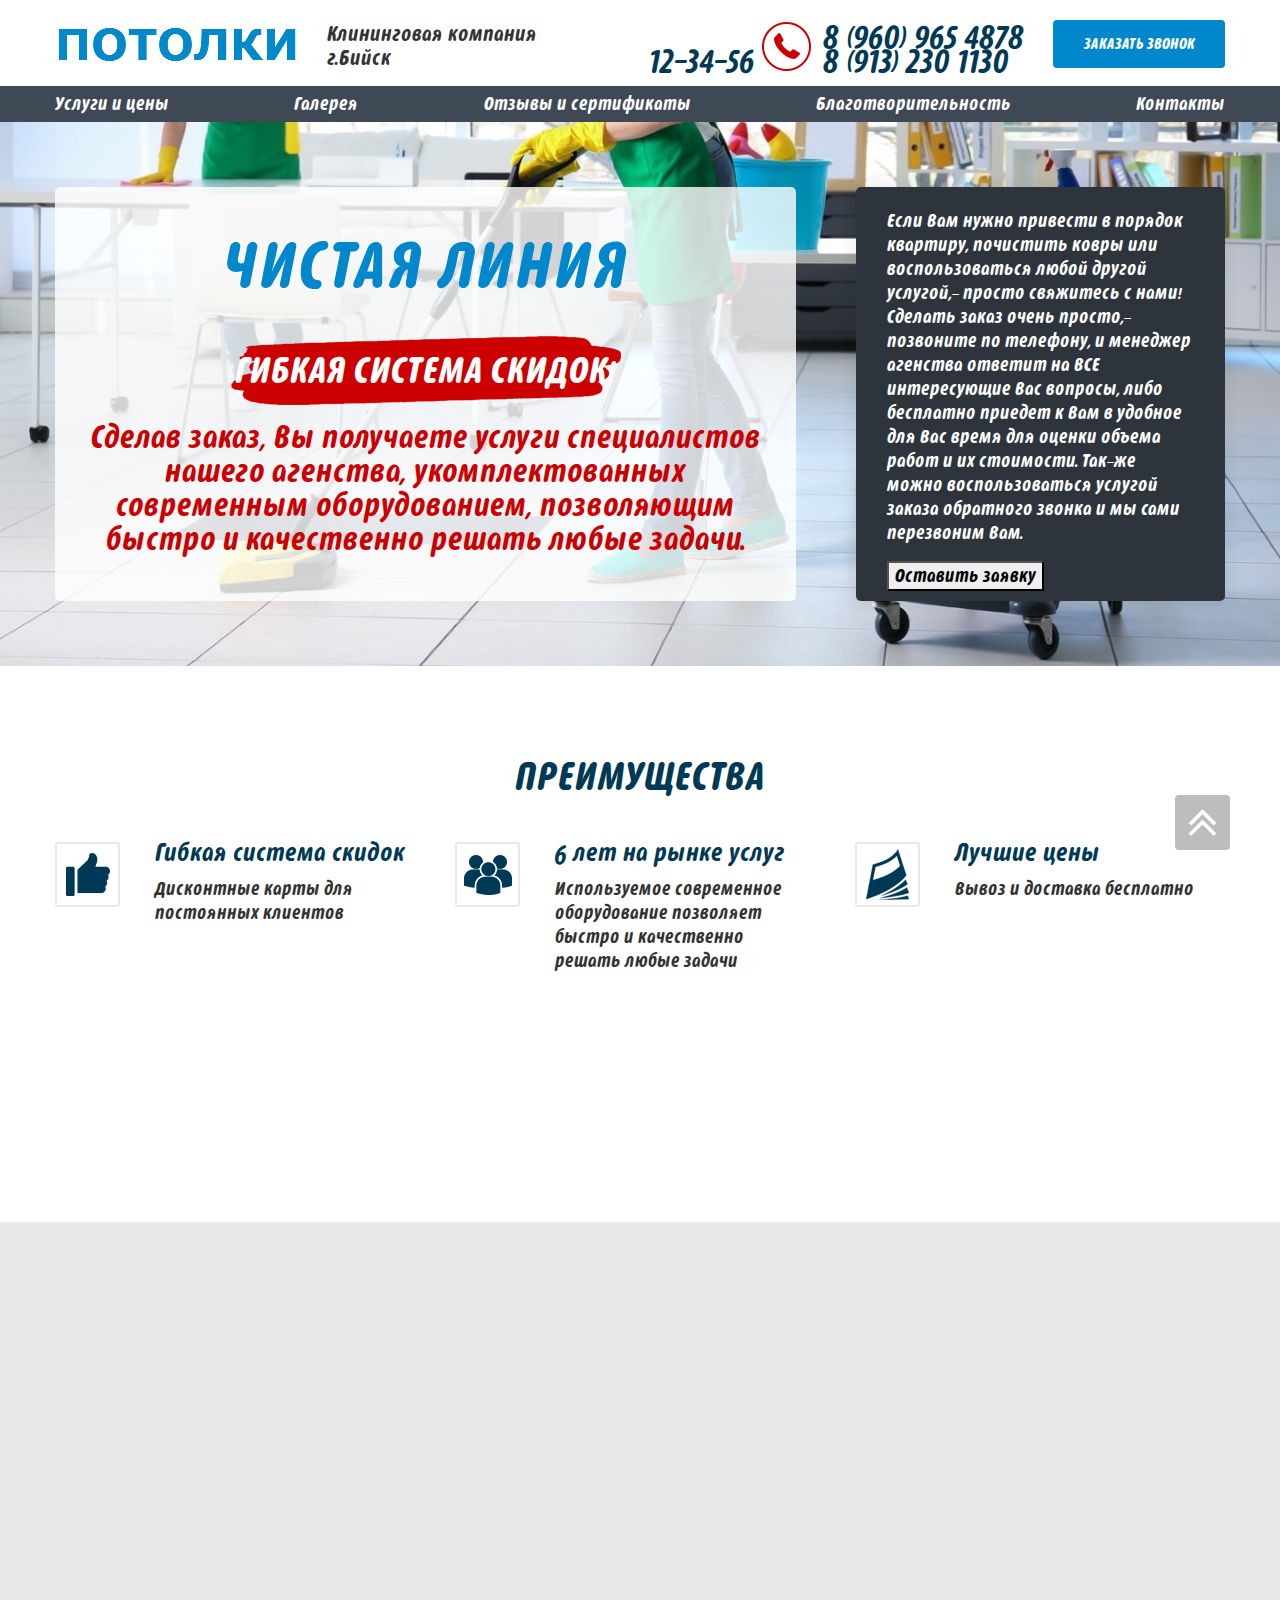
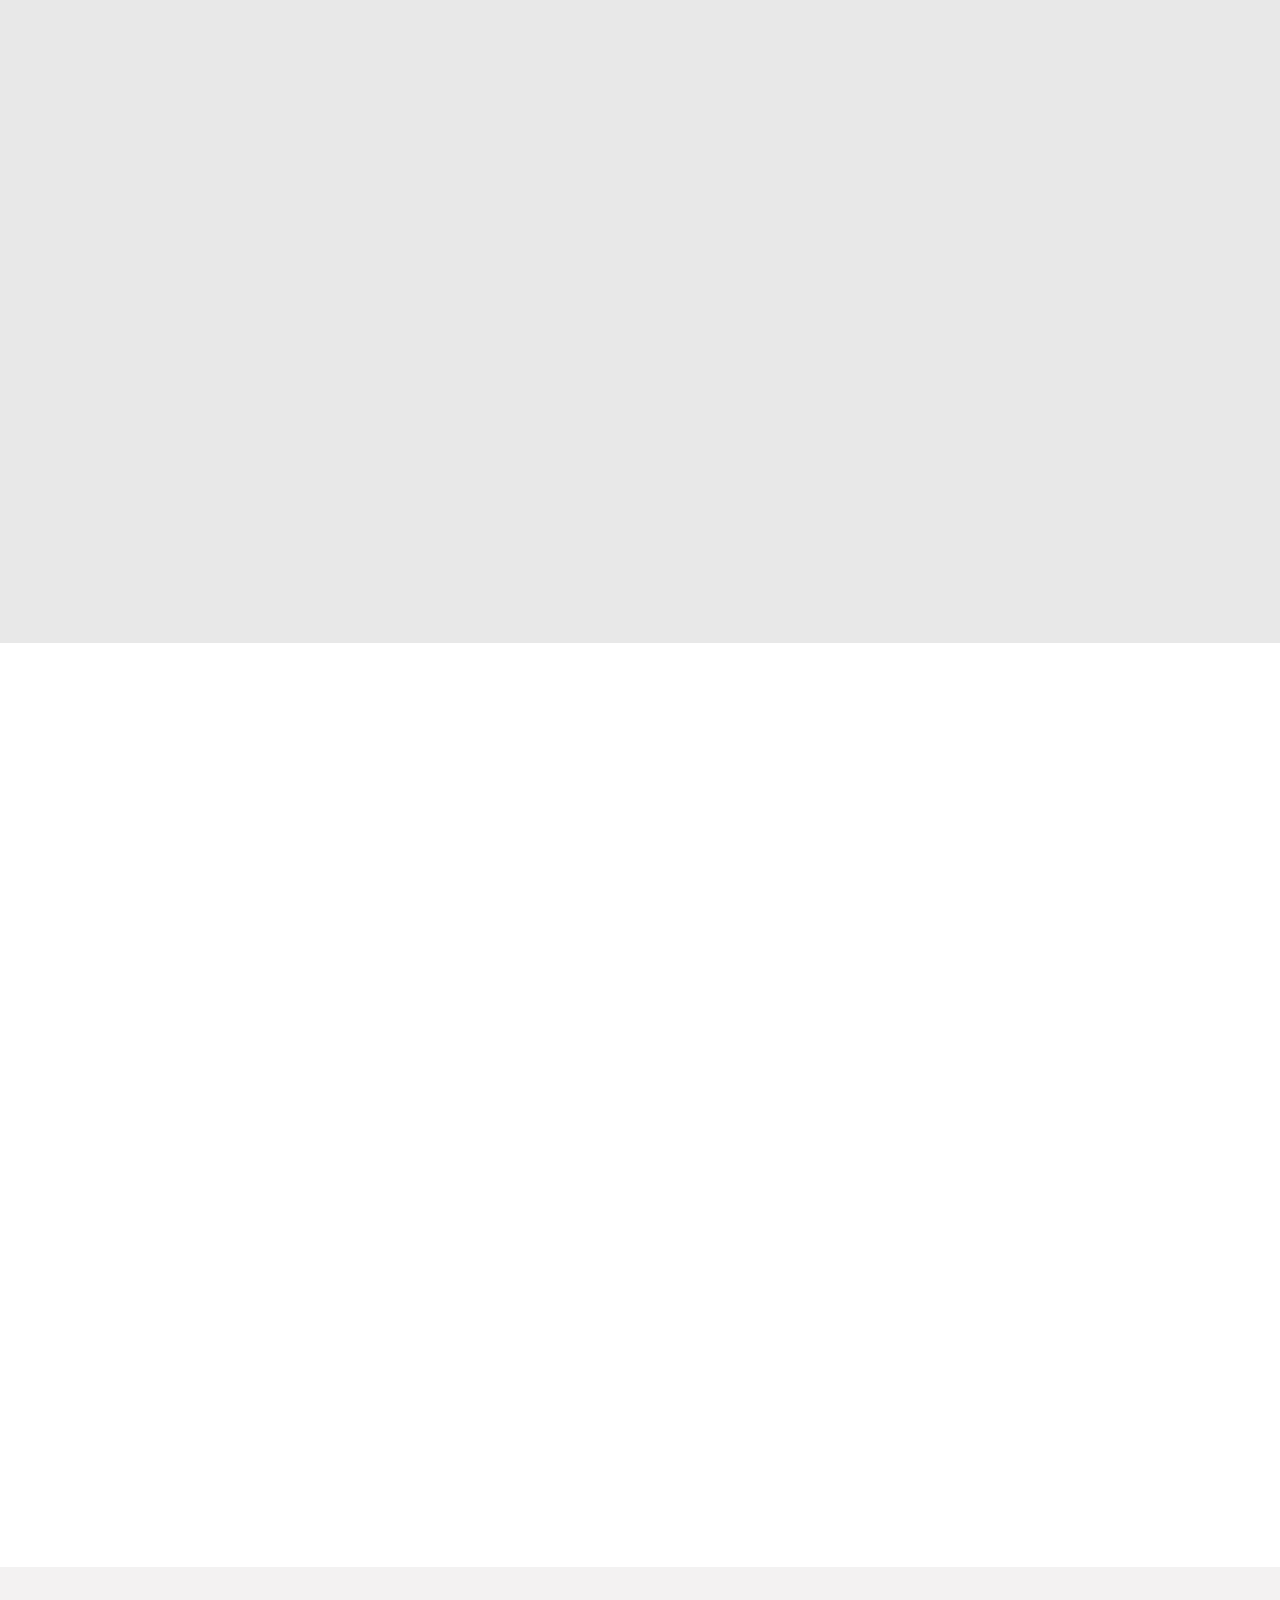
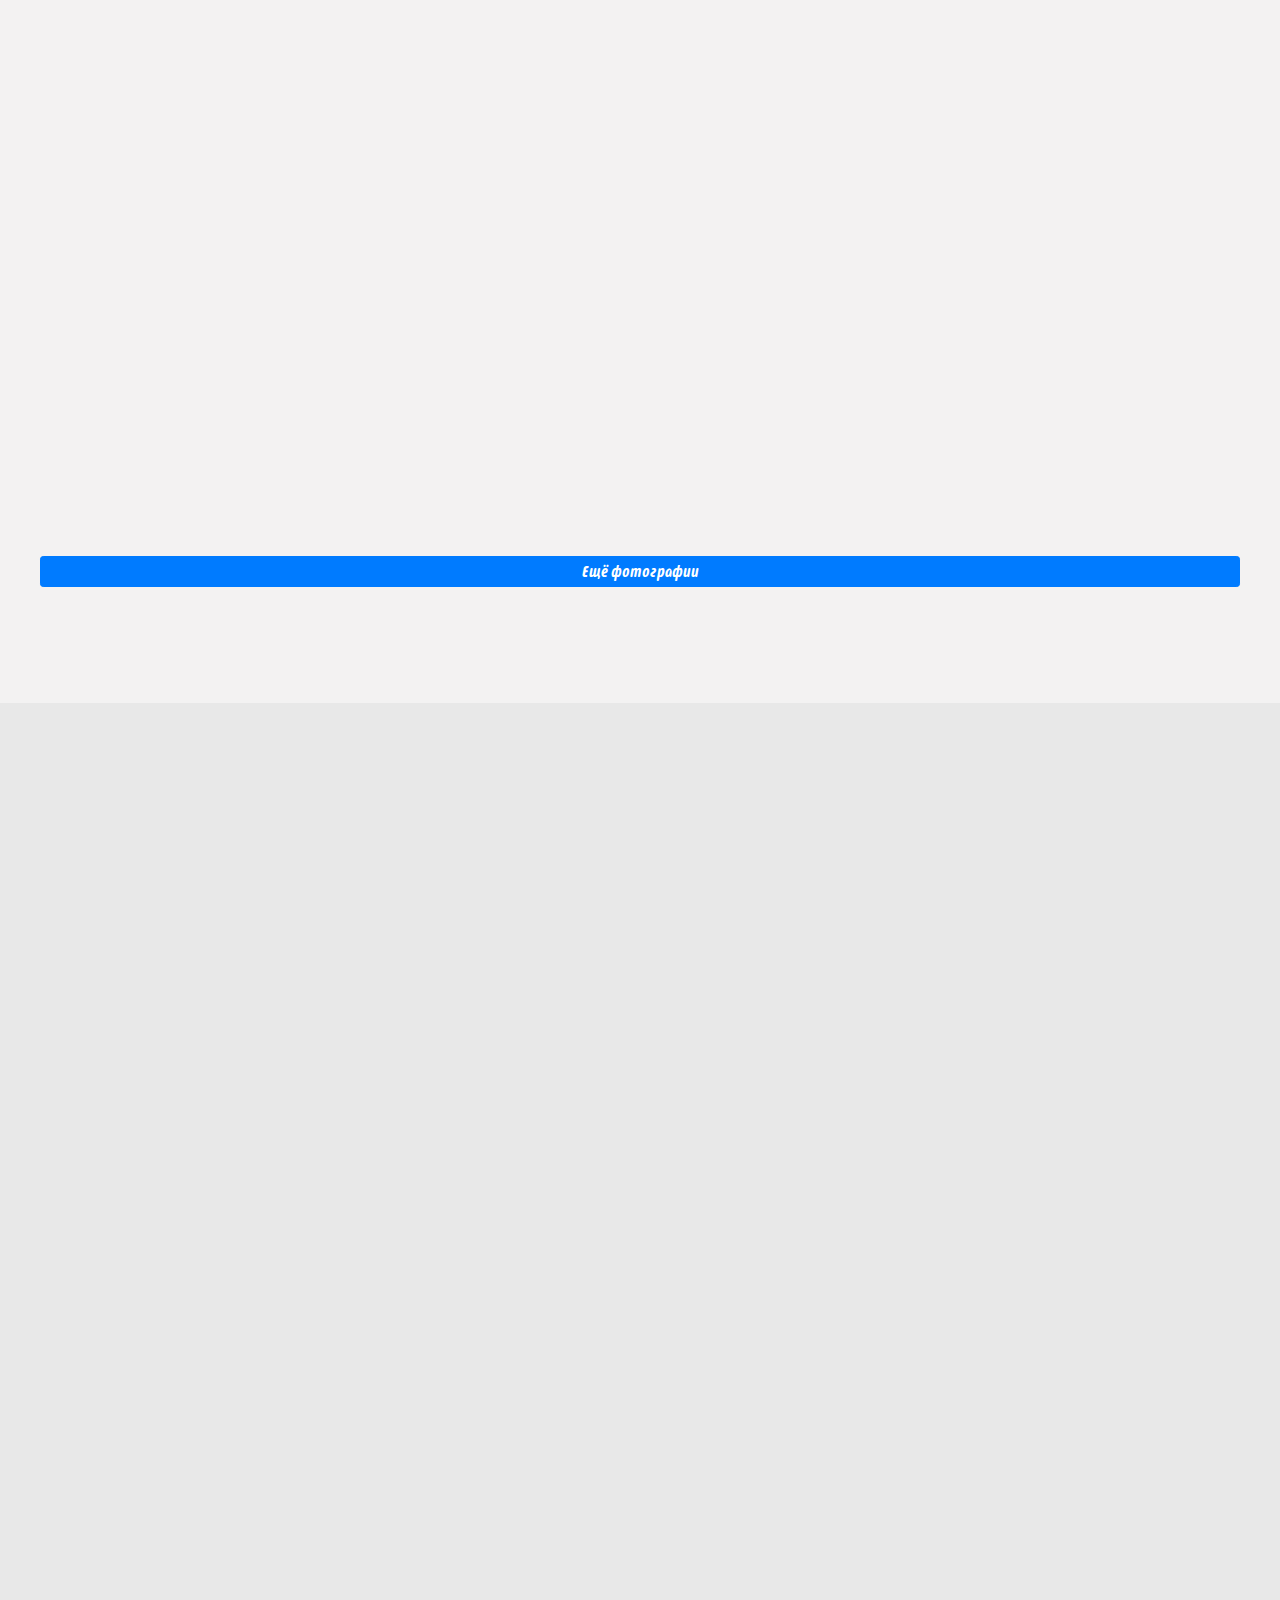
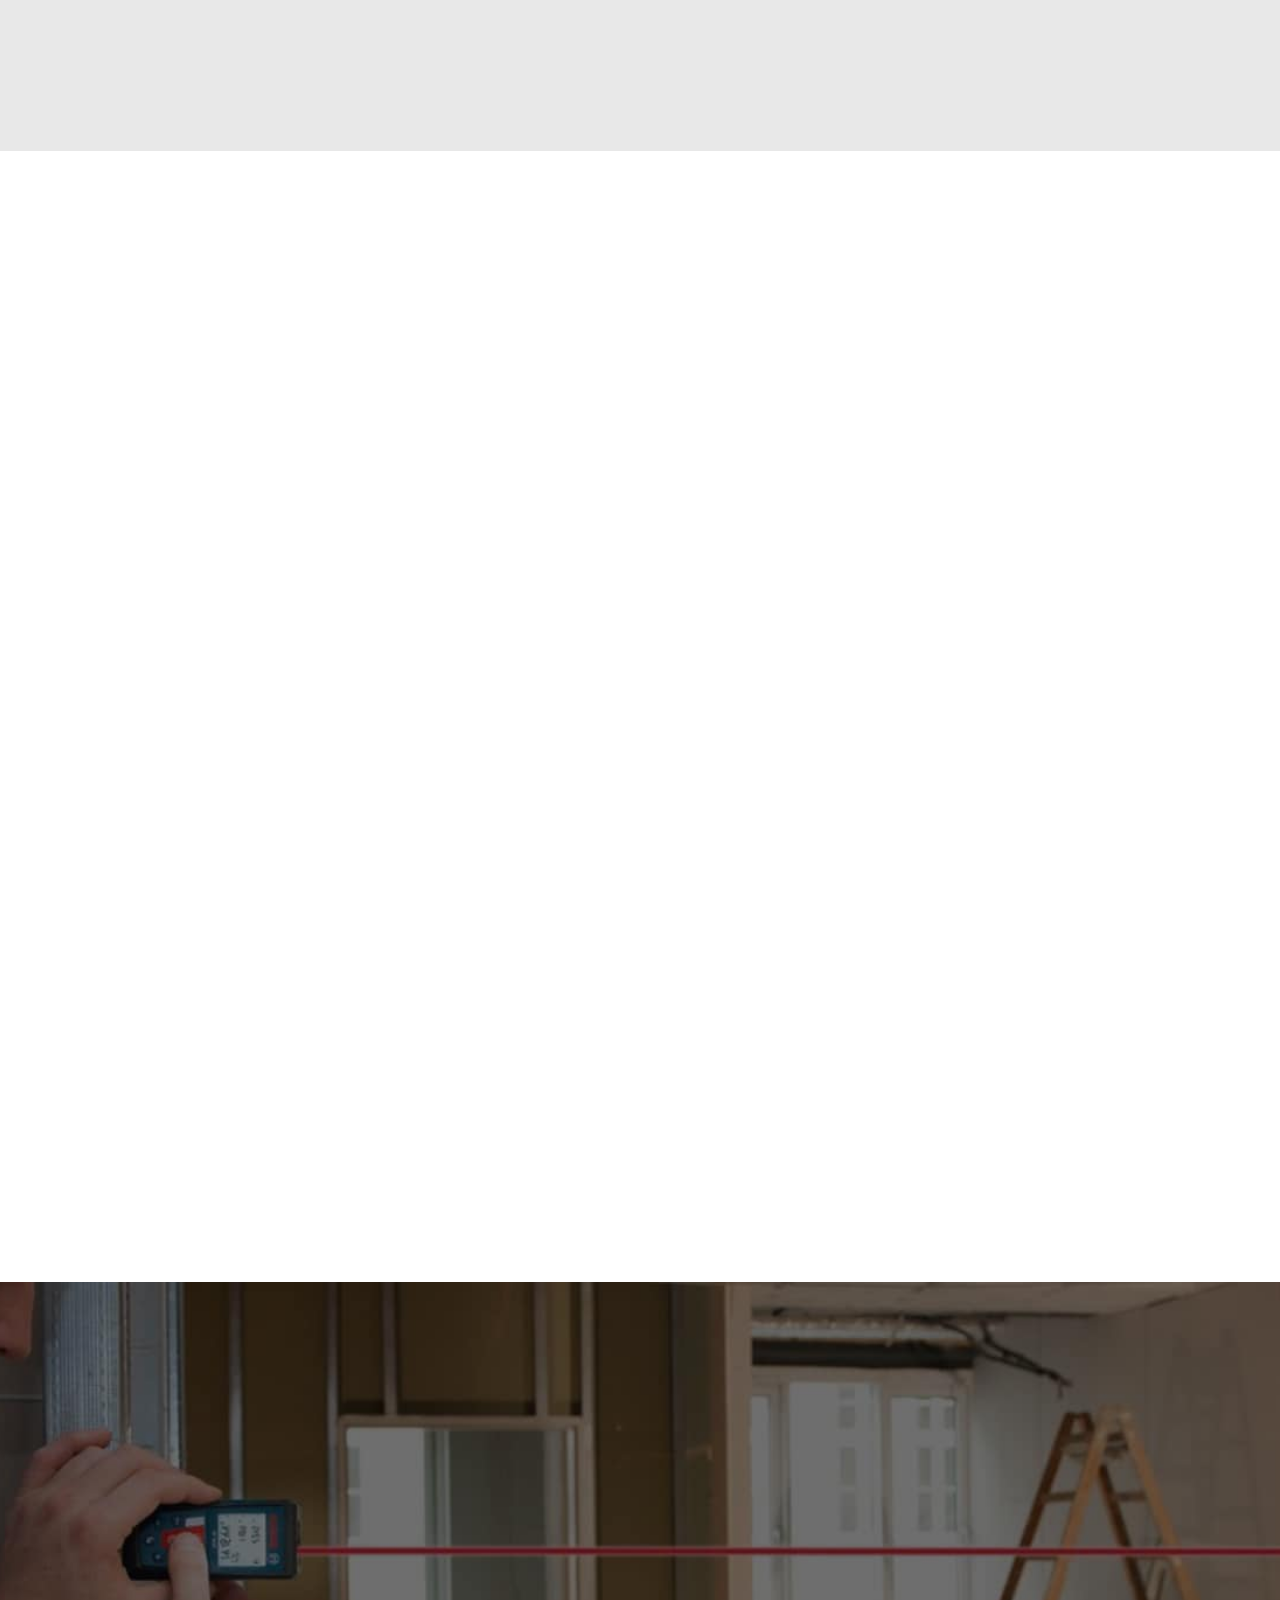
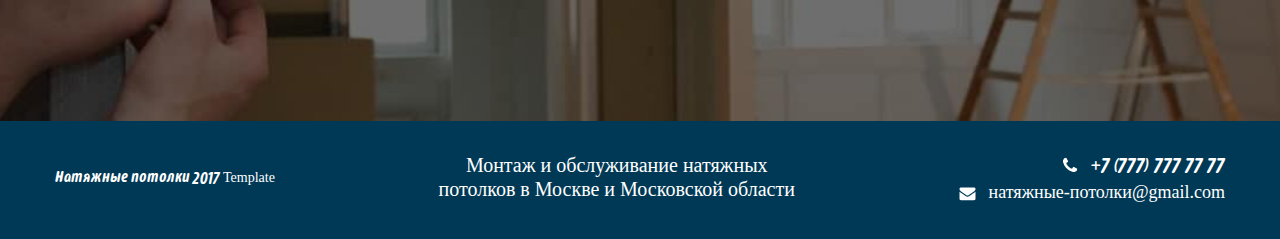
<file: index_old.html>
﻿<!DOCTYPE html>
<html lang="ru">
  <head>
    <meta charset="utf-8">
    <meta http-equiv="X-UA-Compatible" content="IE=edge">
    <meta name="viewport" content="width=device-width, initial-scale=1, shrink-to-fit=no">
    <title>Чистая линия | Клининговая компания</title>
    <link rel="stylesheet" href="https://maxcdn.bootstrapcdn.com/bootstrap/4.0.0-beta.2/css/bootstrap.min.css" />
    <link rel="stylesheet" href="css/animate.css">
    <link rel="stylesheet" href="css/style.css">
    <link href="images/favicon.ico" rel="icon" type="image/x-icon" />
  </head>
  <body>
    <div class="success">Ваша заявка отправлена!</div>
    <!-- Modal -->
    <div class="modal fade" id="call" tabindex="-1" role="dialog">
      <div class="modal-dialog" role="document">
            <div class="modal-content">
                <div class="modal-header">
                    <h2 class="modal-title">Обратный звонок</h2>
                    <h4>Заполните поля и мы перезвоним<br>Вам в ближайшее время</h4>
                    <button type="button" class="close" data-dismiss="modal" aria-label="Close">
                    <span>&times;</span>
                    </button>
                </div>
            <div class="modal-body">
                <form action="" method="post">
                    <input type="hidden" class="type" value="call" name="type">
                    <input class="name" name="name" type="text" required placeholder="Ваше имя">
                    <input class="tel" name="tel" type="text" required placeholder="Ваш телефон">
                    <button>Перезвоните мне</button>                    
                </form>
            </div>
        </div>
      </div>
    </div>
    <div class="modal fade" id="zamer" tabindex="-1" role="dialog">
      <div class="modal-dialog" role="document">
            <div class="modal-content">
                <div class="modal-header">
                    <h2 class="modal-title">ЗАКАЗАТЬ<br>БЕСПЛАТНЫЙ ЗАМЕР</h2>
                    <h4>Оставьте заявку и мы перезвоним<br>Вам в ближайшее время</h4>
                    <button type="button" class="close" data-dismiss="modal" aria-label="Close">
                    <span>&times;</span>
                    </button>
                </div>
            <div class="modal-body">
                <form action="" method="post">
                    <input type="hidden" class="type" value="zamer" name="type">
                    <input class="name" name="name" type="text" required placeholder="Ваше имя">
                    <input class="tel" name="tel" type="text" required placeholder="Ваш телефон">
                    <button>ОСТАВИТЬ ЗАЯВКУ</button>                    
                </form>
            </div>
        </div>
      </div>
    </div>
    <header>
        <div class="container-fluid">
            <div class="container">
                <div class="row">
                    <div class="header col-12 d-flex justify-content-between align-items-center flex-wrap">
                        <div class="logo-block d-flex justify-content-between align-items-end flex-wrap">
                            <img src="images/logo.png" alt="logo">
                            <span>Клининговая компания<br>г.Бийск</span>
                        </div>
                        <div class="contacts d-flex justify-content-between align-items-center flex-wrap">
                            <div class="tel-block d-flex justify-content-sm-between justify-content-center align-items-end">
                                                                <div>
                                    <a href="tel:+79609654878">12-34-56&nbsp;</a>
                                </div>

                                <img src="images/phone-icon.png" alt="icon">
                                <div>
                                    <a href="tel:+79609654878">8 (960) 965 4878</a>
                                    <a href="tel:+79609654878">8 (913) 230 1130</a>
                                    <!--<span>Без выходных с 8:00 до 23:00</span>                           -->
                                </div>
                            </div>
                            <button data-toggle="modal" data-target="#call">Заказать звонок</button>
                        </div>
                    </div>
                </div>          
            </div>          
        </div>
        <nav>
            <div class="container">
                <div class="row">
                    <button class="d-md-none navbar-toggler" type="button" data-toggle="collapse" data-target="#navbarToggleExternalContent" aria-controls="navbarToggleExternalContent" aria-expanded="false" aria-label="Toggle navigation">
                        <svg xmlns="http://www.w3.org/2000/svg" xmlns:xlink="http://www.w3.org/1999/xlink" version="1.1" id="Capa_1" x="0px" y="0px" width="512px" height="512px" viewBox="0 0 124 124" style="enable-background:new 0 0 124 124;" xml:space="preserve">
                            <g><path d="M112,6H12C5.4,6,0,11.4,0,18s5.4,12,12,12h100c6.6,0,12-5.4,12-12S118.6,6,112,6z" fill="#FFFFFF"/><path d="M112,50H12C5.4,50,0,55.4,0,62c0,6.6,5.4,12,12,12h100c6.6,0,12-5.4,12-12C124,55.4,118.6,50,112,50z" fill="#FFFFFF"/><path d="M112,94H12c-6.6,0-12,5.4-12,12s5.4,12,12,12h100c6.6,0,12-5.4,12-12S118.6,94,112,94z" fill="#FFFFFF"/></g><g></g><g></g><g></g><g></g><g></g><g></g><g></g><g></g><g></g><g></g><g></g><g></g><g></g><g></g><g></g>
                        </svg>
                    </button>
                    <div class="col-12 d-md-flex justify-content-between align-items-center collapse" id="navbarToggleExternalContent">
                        <a class="smoothScroll" href=".kinds">Услуги и цены</a>
                        <a class="smoothScroll" href=".texnology">Галерея</a>
                        <a class="smoothScroll" href=".ask">Отзывы и сертификаты</a>
                        <a class="smoothScroll" href=".reviews">Благотворительность</a>
                        <a class="smoothScroll" href="footer">Контакты</a>                  
                    </div>
                </div>              
            </div>
        </nav>
    </header>
    <main>
        <div class="first-block">
            <div class="container">
                <div class="row">
                    <div class="col-12">
                        <div class="h1-block">
                            <h1>Чистая линия</h1>
                            <h2></h2>
                            <span class="d-flex justify-content-center align-items-center">Гибкая система скидок!</span>
                            <p>Сделав заказ, Вы получаете услуги специалистов нашего агенства, укомплектованных современным оборудованием, позволяющим быстро и качественно решать любые задачи.</p>
                        </div>
                        <div class="calculate">
                            <div class="calculate-body">
                                    <p>Если Вам нужно привести в порядок квартиру, почистить ковры или воспользоваться любой другой услугой,- просто свяжитесь с нами! Сделать заказ очень просто,- позвоните по телефону, и менеджер агенства ответит на ВСЕ интересующие Вас вопросы, либо бесплатно приедет к Вам в удобное для Вас время для оценки объема работ и их стоимости. Так-же можно воспользоваться услугой заказа обратного звонка и мы сами перезвоним Вам.</p>
                                    <button>Оставить заявку</button>
                            </div>
                        </div>
                    </div>
                </div>
            </div>
        </div>


        <div class="container">
            <div class="row">
                <div class="characteristics col-12">
                    <h2 class="wow fadeInDown" data-wow-duration="2s">Преимущества</h2>
                    <div class="grid">
                        <div class="item item1 wow fadeInLeft" data-wow-duration="2s">
                            <div class="img-block"><img src="images/item1.png" alt="icon"></div>
                            <div class="desc">
                                <h3>Гибкая система скидок</h3>
                                <span>Дисконтные карты для постоянных клиентов</span>
                            </div>
                        </div>
                        <div class="item item2 wow fadeInUp" data-wow-duration="2s">
                            <div class="img-block"><img src="images/item2.png" alt="icon"></div>
                            <div class="desc">
                                <h3>6 лет на рынке услуг</h3>
                                <span>Используемое современное оборудование позволяет быстро и качественно решать любые задачи</span>
                            </div>
                        </div>
                        <div class="item item3 wow fadeInRight" data-wow-duration="2s">
                            <div class="img-block"><img src="images/item3.png" alt="icon"></div>
                            <div class="desc">
                                <h3>Лучшие цены</h3>
                                <span>Вывоз и доставка бесплатно</span>
                            </div>
                        </div>
                        <div class="item item4 wow fadeInLeft" data-wow-duration="2s">
                            <div class="img-block"><img src="images/item4.png" alt="icon"></div>
                            <div class="desc">
                                <h3>Без выходных</h3>
                                <span>Просто позвоните и менеджер ответит на все ваши вопросы</span>
                            </div>
                        </div>
                    </div>
                </div>
            </div>
        </div>

                <div class="ask container-fluid">
            <div class="container">
                <div class="row">
                    <div class="col-12  wow fadeInUp" data-wow-duration="2s">
                        <h2>Услуги и цены</h2>
                        <h3>Можете задать вопросы по телефону <a href="tel:+77777777777">+7 (777) 777 77 77</a><br>или просто оставьте заявку и мы вам перезвоним</h3>
                    </div>
                    <div class="row">
                        <div class="col-12 col-md-6 ask-blocks wow fadeInLeft" data-wow-duration="2s">
                            <div class="item item1">
                                <h4>Химчистка, стирка ковров</h4>
                                <div>
                                    <b>
Для того чтобы ковровое покрытие имело чисто-приятный вид и служило как можно дольше, мы предлагаем Вам услугу - чистка ковров и
ковровых покрытий. Химическая чистка ковров проводится при помощи профессионального оборудования с применением высококачественной химии.
Процесс химической чистки ковровых покрытий состоит из следующих операций:
<ul>
    <li> сухая чистка ковра, удаление локальных пятен</li>
    <li> растворение грязи специальным раствором, обработка ковровым шампунем</li>
    <li> промывание обработанных поверхностей чистой водой под  давлением с моментальным всасыванием.</li>
</ul>
Обработка такой системой может проводиться дважды, в зависимости от загрязнения поверхности. Также локально может быть проведено и повторное удаление пятен.
Результат нашей работы удовлетворит даже самого привередливого клиента.
<table align='center' cellspacing='2' border='1'>
    <tr>
        <td>Ковролин (обычный ворс)</td>
        <td>80 руб/кв.м</td>
    </tr>
    <tr>
        <td>Ковролин (длинный ворс)</td>
        <td>150 руб/кв.м</td>
    </tr>
    <tr>
        <td>Ковры</td>
        <td>От 80 руб/кв.м</td>
    </tr>
    <tr>
        <td>Ковры (длинный ворс 3-5 см)</td>
        <td>150 руб/кв.м</td>
    </tr>
                                </table>
                                    </b>
                                </div>
                            </div>
                            <div class="item item2">
                                <h4>Чистка и реставрация подушек, перин</h4>
                                <div>
<b>Чистить подушку необходимо минимум раз в год, в нашем агентстве вы сможете обновить свои состарившиеся подушки, одеяла и перины с
наполнителем из пуха и пера и восстановить их полезные свойства. Реставрация пухоперовых изделий - это комплексный процесс. В услугу «Реставрация подушек»
входит:
<ol><li>Дезинфекция пера ультрафиолетом, на нашем оборудовании установлены специальные бактерицидные лампы применяющиеся в медицине.
 Таким образом гарантируется уничтожение всех пылевых клещей и других микроорганизмов!</li>
<li> Удаление механических включений, ломаного остяка, инородных включений, предметов оккультизма, порчи, крупного и мелкого мусора</li>
<li> Сушка и разрыхление пера.</li>
<li> Замена наперника, наперники шьются из импортного тика, специальной ткани для изделий из пуха и пера.</li>
<li>Возможен пошив любых размеров наперников на подушки, перины и одеяла по желанию заказчика.</li></ol>
Мы используем новейшее оборудование!
<table align='center' cellspacing='2' border='1'>
    <tr>
        <td>Подушки (48*48, 38*38)</td>
        <td>190 руб/шт</td>
    </tr>
    <tr>
        <td>Подушки (48*68, 58*58, 65*65, 68*68)</td>
        <td>250 руб/шт</td>
    </tr>
    <tr>
        <td>Одеяло односпальное</td>
        <td>1900</td>
    </tr>
    <tr>
        <td>Одеяло пролутораспальное</td>
        <td>2000</td>
    </tr>
    <tr>
        <td>Одеяло двухспальное</td>
        <td>2100</td>
    </tr>
    <tr>
        <td>Матрасы</td>
        <td>750 руб/кв.м.</td>
    </tr>
</table>
</b>
                                </div>
                            </div>
                            <div class="item item3">
                                <h4>Стирка пледов, одеял, курток и пуховиков</h4>
                                <div>
<b>В домашних условиях эт крайне трудоемкое занятие. Мы с радостью придем Вам на помощь. Конечно после стирки плед не станет новым, но все же
он определенно заметно станет выглядеть лучше! Мягкий, пушистый и с запахом свежести.
<table align='center' cellspacing='2' border='1'>
    <tr>
        <td>Стирка белья + Глажка (постельное)</td>
        <td> 70 руб/кг</td>
    </tr>
    <tr>
        <td>Стирка штучного белья</td>
        <td>50 руб/кг</td>
    </tr>
    <tr>
        <td>Стирка + глажка штучного белья</td>
        <td>80 руб/кг</td>
    </tr>
    <tr>
        <td>Пуховики</td>
        <td>от 600 руб.</td>
    </tr>
    <tr>
        <td>Одеяла,пледы</td>
        <td>от 500 руб.</td>
    </tr>
</table>
</b>
                                </div>
                            </div>
                            <div class="item item4">
                                <h4>Чистка мягкой мебели</h4>
                                <div>
<b>осуществляется с использованием клинингового оборудования известных мировых фирм-производителей, качественными сертифицированными
 чистящими средствами, применение которых гарантирует, что чистка мягкой мебели будет сделана не только идеально, но и при этом бережно и аккуратно.
  Работники нашей компаний осуществляют чистку мягкой мебели любой сложности. Можно вызвать наших мастеров непосредственно в свой офис, дом где и будет
  произведена химическая чистка мягкой мебели, возможно произвести работу и вне офиса – здесь всё зависит от желания и потребностей клиентов. Чистка мягкой мебели
  – это серьёзная работа и доверять её следует только настоящим профессионалам, знающим всё о чистке.
  <table align='center' cellspacing='2' border='1'>
    <tr>
        <td>Диван</td>
        <td>от 300 до 350 руб/пос.место</td>
    </tr>
    <tr>
        <td>Кресло</td>
        <td>от 350 до 500 руб/пос.место</td>
    </tr>
    <tr>
        <td>Матрасы</td>
        <td>100 руб/кв.м.</td>
    </tr>
</table>
</b>
                                </div>
                            </div>
                        </div>
                        <div class="col-12 col-md-6 ask-blocks ask-blocks2 wow fadeInRight" data-wow-duration="2s">
                            <div class="item item5">
                                <h4>Уборка квартир, офисов, помещений</h4>
                                <div>
                                    <b>Уборка любого помещения всегда занимает много времени. Для того, чтобы привести квартиру, офис, или помещение  в должный вид
 требуется не только время, но и специальные средства. Нанимая «уборщиц с улицы» для мытья полов, клиент часто сталкиваются с недобросовестным отношением к работе.
Наше агентство производит комплексную профессиональную уборку помещения с использованием специального оборудования и всех необходимых химических средств.
Квалифицированные специалисты компании выполнят для Вас очень качественно основную уборку.
<table align='center' cellspacing='2' border='1'>
    <tr>
        <td>Ежедневная уборка квартиры</td>
        <td>От 15 до 30 руб/кв.м.</td>
    </tr>
    <tr>
        <td colspan="2" align='center'>Генеральная уборка квартир</td>
    </tr>
    <tr>
        <td>1 комната</td>
        <td>от 1000 до 1500 рублей</td>
    </tr>
    <tr>
        <td>2 комнаты</td>
        <td>от 1500 до 2000 рублей</td>
    </tr>
    <tr>
        <td>3 комнаты</td>
        <td>от 2000 до 2500 рублей</td>
    </tr>
    <tr>
        <td>4 комнаты</td>
        <td>от 2500 до 3000 рублей</td>
    </tr>
    <tr>
        <td colspan="2" align='center'>Мойка</td>
    </tr>
    <tr>
        <td>Стена</td>
        <td>от 10 до 20 руб/кв.м.</td>
    </tr>
    <tr>
        <td>Пол</td>
        <td>от 7 до 12 руб/кв.м.</td>
    </tr>
    <tr>
        <td>Потолок натяжной</td>
        <td>от 50 руб/кв.м.</td>
    </tr>
    <tr>
        <td>Потолок крашенный</td>
        <td>от 30 руб/кв.м.</td>
    </tr>
    <tr>
        <td>Холодильник</td>
        <td>200</td>
    </tr>
    <tr>
        <td>Душевая кабина</td>
        <td>200</td>
    </tr>
    <tr>
        <td>Ванная</td>
        <td>150</td>
    </tr>
    <tr>
        <td>Стиральная машина</td>
        <td>100</td>
    </tr>
    <tr>
        <td>СВЧ</td>
        <td>100</td>
    </tr>
    <tr>
        <td>Плита газовая,электрическая</td>
        <td>от 100 до 150</td>
    </tr>
    <tr>
        <td>Шкафы</td>
        <td>от 50 до 150</td>
    </tr>
    <tr>
        <td>Унитаз</td>
        <td>100</td>
    </tr>
    <tr>
        <td>Раковина</td>
        <td>50</td>
    </tr>
   </table>
</b>
                                </div>
                            </div>
                            <div class="item item6">
                                <h4>Мойка окон, лоджий, балконов</h4>
                                <div>
                                    <b>Всегда хочется смотреть на улицу сквозь чистые стекла, кроме того, оконное стекло должно пропускать в помещение достаточное количество
   света. Для качественной мойки стекол мы используем специальные моющие средства и стеклоочистители.
   <table align='center' cellspacing='2' border='1'>
    <tr>
        <td>Мойка фасада</td>
        <td>от 25 руб/кв.м</td>
    </tr>
    <tr>
        <td>Окна</td>
        <td>100 руб/кв.м</td>
    </tr>
    <tr>
        <td>Окна(с одной стороны)</td>
        <td>50 руб/кв.м</td>
    </tr>
    <tr>
        <td>Деревянные окна</td>
        <td>150 руб/кв.м</td>
    </tr>
    <tr>
        <td>Лоджия</td>
        <td>от 100 до 200 руб/кв.м</td>
    </tr>
    <tr>
        <td>Окно с балконной дверью</td>
        <td>400</td>
    </tr>
    <tr>
        <td>Окно 2-х створчатое,пластиковое</td>
        <td>250</td>
    </tr>
    <tr>
        <td>Окно 3-х створчатое,пластиковое</td>
        <td>350</td>
    </tr>
</table>

   </b>

                                </div>
                            </div>
                            <div class="item item7">
                                <h4>Глубокая машинная чистка твердых полов</h4>
                                <div>
<b>Наибольшей нагрузке в помещении подвергаются полы. Со временем какими бы полы не были они теряют свой внешний вид,он постепенно
   тускнеет, теряет блеск. Для продления срока службы пола и восстановления его изначальных характеристик существуют специальные методики, которыми в
   полной мере располагают наши специалисты. Твердые полы -это керамическая плитка, гранит, мрамор, линолеум, керамогранит, паркет, ламинат, ПВХ и
   другие виды полов . Наша агенство  проводит следующие работы:
    <ul>
        <li>
    Глубокая машинная  чистка твердых полов с последующим при желании клиента
   нанесением  на них защитного покрытия  и полировкой.</li>
        <li>Полировка пола популярна при уборках офисов, поскольку блестящий пол повышает презентабельность
   помещения. Во всем мире применяют многослойные защитные полимерные покрытия. Пол с нанесенным защитным полимерным покрытием приобретает блеск,
   усиливает эффект чистоты и имеет свойство отталкивать грязь.
        </li>
        </ul>
   <table align='center' cellspacing='2' border='1'>
    <tr>
        <td>Глубинная очистка пола </td>
        <td>от 30 до 150 руб/кв.м</td>
    </tr></table>
   </b>
                                </div>
                            </div>
                                                        <div class="item item8">
                                <h4>Послеремонтная уборка</h4>
                                <div>
                                    <b>Считается одной из самых сложных в клининговой сфере.
   Большой объем мусора и обилие специфических загрязнений (краска, засохший цемент) и запахов делают ее чрезвычайно трудной для непрофессионала.
   Чтобы новоселье было быстрым и приятным, лучше обратиться к специалистам. Такая уборка коттеджа идет по следующей схеме – собирается и вывозится строительный
   мусор, все поверхности очищаются от цементной пыли, с вещей, стен, пола и т.д. удаляются все загрязнения и пятна, чистятся окна и зеркала, все обрабатывается
   защитными составами и дезинфицируется. Только подобная уборка после ремонта гарантирует чистоту, приятную атмосферу и безопасность.
  <table align='center' cellspacing='2' border='1'>
   <tr>
    <td>Уборка квартир после ремонта</td>
    <td>от 35 до 60 руб/кв.м (зависит от загрязнения и объема)</td>
   </tr>
   <tr>
        <td colspan="2" align='center'>Обеспыливание</td>
    </tr>
   <tr>
        <td>Потолок</td>
        <td>10 руб/кв.м</td>
    </tr>
    <tr>
        <td>Пол</td>
        <td>5 руб/кв.м</td>
    </tr>
    <tr>
        <td>Стена</td>
        <td>5 руб/кв.м</td>
    </tr></table>
   </b>

                                </div>
                            </div>
                        </div>

                                                <div class="col-12 col-md-6 wow fadeInLeft" data-wow-duration="2s">
                            <div class="item item9 carousel slide" id="usl-1" data-interval="false">
 <div class="carousel-inner">
    <div class="carousel-item active">
      <img class="d-block w-100" src="images/auqa.png" alt="First slide">
    </div>
    <div class="carousel-item">
      <img class="d-block w-100" src="images/auqa2.png" alt="Second slide">
    </div>
  </div>
  <a class="carousel-control-prev" href="#usl-1" role="button" data-slide="prev">
    <span class="carousel-control-prev-icon" aria-hidden="true"></span>
    <span class="sr-only">Previous</span>
  </a>
  <a class="carousel-control-next" href="#usl-1" role="button" data-slide="next">
    <span class="carousel-control-next-icon" aria-hidden="true"></span>
    <span class="sr-only">Next</span>
  </a>
                            </div>
                                                </div>

                                                <div class="col-12 col-md-6 wow fadeInRight" data-wow-duration="2s">
                            <div class="item item10 carousel slide" id="usl-2" data-interval="false">
 <div class="carousel-inner">
    <div class="carousel-item active">
      <img class="d-block w-100" src="images/tar.png" alt="First slide">
    </div>
    <div class="carousel-item">
      <img class="d-block w-100" src="images/tar2.png" alt="Second slide">
    </div>
    <div class="carousel-item">
      <img class="d-block w-100" src="images/tar3.png" alt="Second slide">
    </div>
    <div class="carousel-item">
      <img class="d-block w-100" src="images/tar4.png" alt="Second slide">
    </div>

  </div>
  <a class="carousel-control-prev" href="#usl-2" role="button" data-slide="prev">
    <span class="carousel-control-prev-icon" aria-hidden="true"></span>
    <span class="sr-only">Previous</span>
  </a>
  <a class="carousel-control-next" href="#usl-2" role="button" data-slide="next">
    <span class="carousel-control-next-icon" aria-hidden="true"></span>
    <span class="sr-only">Next</span>
  </a>
                            </div>
                                                </div>
                        <div class="col-12 wow fadeInUp" data-wow-duration="2s"><button data-toggle="modal" data-target="#zamer">ОСТАВИТЬ ЗАЯВКУ</button></div>
                    </div>
                </div>
            </div>
        </div>

        <div class="potolki-for container">
            <div class="row">
                <div class="col-12">
                    <h2 class="wow fadeInUp" data-wow-duration="2s">ТЕХНОЛОГИИ И ОБОРУДОВАНИЕ ИСПОЛЬЗУЕМОЕ НАМИ</h2>
                </div>
            </div>
            <div class="row">
                    <div class="col item wow fadeInLeft" data-wow-duration="2s">
                        <span>Чистка ковров</span>
                        <iframe width="560" height="315" src="https://www.youtube.com/embed/YLRkI7t9FtA" frameborder="0" allow="accelerometer; autoplay; encrypted-media; gyroscope; picture-in-picture" allowfullscreen></iframe>
                    </div>
                    <div class="col item wow fadeInUp" data-wow-duration="2s">
                        <span>Чистка подушек</span>
                        <iframe width="560" height="315" src="https://www.youtube.com/embed/QlOXNN5Xf-4" frameborder="0" allow="accelerometer; autoplay; encrypted-media; gyroscope; picture-in-picture" allowfullscreen></iframe>
                    </div>
                    <div class="col item wow fadeInRight" data-wow-duration="2s">
                        <span>&nbsp;</span>
                        <iframe width="560" height="315" src="https://www.youtube.com/embed/MGRv-smgDWI" frameborder="0" allow="accelerometer; autoplay; encrypted-media; gyroscope; picture-in-picture" allowfullscreen></iframe>
                    </div>
            </div>
        </div>

        <div class="kinds container-fluid">
            <div class="container">
                        <h2 class="wow fadeInDown" data-wow-duration="2s">Сертификаты</h2>
<div class="row justify-content-center">
        <div class="row my-3">
            <a href="/images/ch1.jpg" class="col-sm-3 wow fadeInLeft">
                <img src="/images/ch1.jpg" class="img-fluid img-thumbnail">
            </a>
            <a href="/images/ch2.jpg" class="col-sm-3 wow fadeInUp">
                <img src="/images/ch2.jpg" class="img-fluid img-thumbnail">
            </a>
            <a href="/images/ch3.jpg" class="col-sm-3 wow fadeInUp">
                <img src="/images/ch3.jpg" class="img-fluid img-thumbnail">
            </a>
            <a href="/images/ch4.jpg" class="col-sm-3 wow fadeInRight">
                <img src="/images/ch4.jpg" class="img-fluid img-thumbnail">
            </a>
        </div>
        <button class="btn btn-block btn-primary btn-sm mb-3" type="button" data-toggle="collapse" data-target="#collapseExample" aria-expanded="false" aria-controls="collapseExample">
            Ещё фотографии
        </button>
        <div class="collapse" id="collapseExample">
        <div class="row">
            <a href="/images/ch5.jpg" class="col-sm-3">
                <img src="/images/ch5.jpg" class="img-fluid img-thumbnail">
            </a>
            <a href="/images/ch6.jpg" class="col-sm-3">
                <img src="/images/ch6.jpg" class="img-fluid img-thumbnail">
            </a>
            <a href="/images/ch7.jpg" class="col-sm-3">
                <img src="/images/ch7.jpg" class="img-fluid img-thumbnail">
            </a>
            <a href="/images/ch8.jpg" class="col-sm-3">
                <img src="/images/ch8.jpg" class="img-fluid img-thumbnail">
            </a>
        </div>
        </div>
</div>
            </div>
        </div>


        <div class="ask container-fluid">
            <div class="container">
                        <h2 class="wow fadeInDown" data-wow-duration="2s">Отзывы</h2>
<div class="row justify-content-center">
        <div class="row my-3">
            <a href="/images/ch1.jpg" class="col-sm-3 wow fadeInLeft">
                <img src="/images/ch1.jpg" class="img-fluid img-thumbnail">
            </a>
            <a href="/images/ch2.jpg" class="col-sm-3 wow fadeInUp">
                <img src="/images/ch2.jpg" class="img-fluid img-thumbnail">
            </a>
            <a href="/images/ch3.jpg" class="col-sm-3 wow fadeInUp">
                <img src="/images/ch3.jpg" class="img-fluid img-thumbnail">
            </a>
            <a href="/images/ch4.jpg" class="col-sm-3 wow fadeInRight">
                <img src="/images/ch4.jpg" class="img-fluid img-thumbnail">
            </a>
        </div>
        <div class="row">
            <a href="/images/ch5.jpg" class="col-sm-3 wow fadeInLeft">
                <img src="/images/ch5.jpg" class="img-fluid img-thumbnail">
            </a>
            <a href="/images/ch6.jpg" class="col-sm-3 wow fadeInUp">
                <img src="/images/ch6.jpg" class="img-fluid img-thumbnail">
            </a>
            <a href="/images/ch7.jpg" class="col-sm-3 wow fadeInUp">
                <img src="/images/ch7.jpg" class="img-fluid img-thumbnail">
            </a>
            <a href="/images/ch8.jpg" class="col-sm-3 wow fadeInRight">
                <img src="/images/ch8.jpg" class="img-fluid img-thumbnail">
            </a>
        </div>
</div>
            </div>
        </div>

        <div class="reviews container-fluid">
            <div class="container">
                        <h2 class="wow fadeInDown" data-wow-duration="2s">Благотворительность</h2>
<div class="row justify-content-center">
        <div class="row my-3">
            <a href="/images/ch1.jpg" class="col-sm-3 wow fadeInLeft">
                <img src="/images/ch1.jpg" class="img-fluid img-thumbnail">
            </a>
            <a href="/images/ch2.jpg" class="col-sm-3 wow fadeInUp">
                <img src="/images/ch2.jpg" class="img-fluid img-thumbnail">
            </a>
            <a href="/images/ch3.jpg" class="col-sm-3 wow fadeInUp">
                <img src="/images/ch3.jpg" class="img-fluid img-thumbnail">
            </a>
            <a href="/images/ch4.jpg" class="col-sm-3 wow fadeInRight">
                <img src="/images/ch4.jpg" class="img-fluid img-thumbnail">
            </a>
        </div>
        <div class="row">
            <a href="/images/ch5.jpg" class="col-sm-3 wow fadeInLeft">
                <img src="/images/ch5.jpg" class="img-fluid img-thumbnail">
            </a>
            <a href="/images/ch6.jpg" class="col-sm-3 wow fadeInUp">
                <img src="/images/ch6.jpg" class="img-fluid img-thumbnail">
            </a>
            <a href="/images/ch7.jpg" class="col-sm-3 wow fadeInUp">
                <img src="/images/ch7.jpg" class="img-fluid img-thumbnail">
            </a>
            <a href="/images/ch8.jpg" class="col-sm-3 wow fadeInRight">
                <img src="/images/ch8.jpg" class="img-fluid img-thumbnail">
            </a>
        </div>
</div>
            </div>
        </div>


        <!--div class="reviews container">
            <div class="row">
                <div class="col-12">
                    <h2 class="wow fadeInUp" data-wow-duration="2s">ОТЗЫВЫ НАШИХ КЛИЕНТОВ</h2>
                    <div class="items">
                        <div class="item item1 wow fadeInLeft" data-wow-duration="2s">
                            <img src="images/avatar1.jpg" alt="img">
                            <h5>Валентина Николаева</h5>
                            <span>Срочно были нужны потолки. Наткнулась в интернете на сайт, позвонила и записалась на замер, объяснила, что срочно надо. Через час  приехал замерщик, приятный молодой человек, показал образцы материала, проконсультировал. Все быстренько померил, посчитал, цена понравилась, помог определиться с выбором светильников, заключили договор.</span>
                        </div>
                        <div class="item item2 wow fadeInUp" data-wow-duration="2s">
                            <img src="images/avatar2.jpg" alt="img">
                            <h5>Сергей Артемьев</h5>
                            <span>У нас был ограничен бюджет, поэтому выбирали очень долго. Вызвали несколько замерщиков. В этой компании оказалась самая хорошая цена, поэтому и остановили выбор на них. Ни грамма не пожалели. Всем рекомендую. Отдельно хочу поблагодарить бригаду монтажников. Все сделали аккуратно и быстро, спасибо огромное!</span>
                        </div>
                        <div class="item item3 wow fadeInRight" data-wow-duration="2s">
                            <img src="images/avatar3.jpg" alt="img">
                            <h5>Андрей Чудинов</h5>
                            <span>Хорошая компания. Заказывал натяжной потолок на кухню и в спальню. Получилось очень красиво и современно. Большой ассортимент и нормальные цены. Отношение к клиенту человечное. Сделали быстро, после себя убрали, ничего не испортили в квартире, хотя опасения были на этот счет, т.к. работа такая. В общем одни положительные эмоции.</span>
                        </div>
                    </div>
                </div>
            </div>
        </div-->















        <div class="zamer container-fluid">
            <div class="container">
                <div class="row">
                    <div class="col-12 d-flex justify-content-between align-items-center flex-wrap">
                        <div class="h2-block wow fadeInLeft" data-wow-duration="2s">
                            <h2>Закажите бесплатный<br>замер прямо сейчас!</h2>
                            <span class="first"><img src="images/check.png" alt="icon">Скидка на каждый третий<br>натяжной потолок 20%</span>
                            <span><img src="images/check.png" alt="icon">Каждый 5-й светильник<br>в подарок</span>
                        </div>
                        <div class="form wow fadeInRight" data-wow-duration="2s">
                            <h3>ВЫЗВАТЬ ЗАМЕРЩИКА</h3>
                            <span>БЕСПЛАТНО УЖЕ СЕГОДНЯ!</span>
                            <h4>+ ПОДАРКИ ПО АКЦИИ</h4>
                            <form action="" method="post">
                                <input type="hidden" class="type" value="zamer2" name="type">
                                <input type="text" name="tel" placeholder="Ваш телефон" required class="tel">
                                <button>Оставить заявку</button>
                            </form>
                        </div>
                    </div>
                </div>
            </div>
        </div>
        <!--div class="potolki-for container">
            <div class="row">
                <div class="col-12">
                    <h2 class="wow fadeInUp" data-wow-duration="2s">Технологии натяжных потолков</h2>
                </div>
            </div>
            <div class="row">
                <div class="col-12 grid">
                    <div class="item wow fadeInLeft" data-wow-duration="2s">
                        <img src="images/for-item1.jpg" alt="img">
                        <span>Спальни</span>
                    </div>
                    <div class="item wow fadeInUp" data-wow-duration="2s">
                        <img src="images/for-item2.jpg" alt="img">
                        <span>Гостинной</span>
                    </div>
                    <div class="item wow fadeInRight" data-wow-duration="2s">
                        <img src="images/for-item3.jpg" alt="img">
                        <span>Детской</span>
                    </div>
                    <div class="item wow fadeInLeft" data-wow-duration="2s">
                        <img src="images/for-item4.jpg" alt="img">
                        <span>Кухни</span>
                    </div>
                    <div class="item wow fadeInUp" data-wow-duration="2s">
                        <img src="images/for-item5.jpg" alt="img">
                        <span>Ванной и туалета</span>
                    </div>
                    <div class="item wow fadeInRight" data-wow-duration="2s">
                        <img src="images/for-item6.jpg" alt="img">
                        <span>Офиса</span>
                    </div>
                </div>
            </div>
        </div-->
    </main>
    <footer>
        <div class="container">
            <div class="row">
                <div class="col-12">
                    <div class="copy">Натяжные потолки 2017 Template</div>
                    <div class="desc">Монтаж и обслуживание натяжных<br>потолков в Москве и Московской области</div>
                    <div class="footer-contacts">
                        <a class="link-tel" href="tel:+77777777777"><img src="images/tel.png" alt="icon">+7 (777) 777 77 77</a>
                        <a class="link-mail" href="mailto:натяжные-потолки@gmail.com"><img src="images/mail.png" alt="icon">натяжные-потолки@gmail.com</a>
                    </div>
                </div>
            </div>
        </div>
    </footer>
    <a class="up" href="#"><img src="images/chevron-up.png" alt="icon"></a>
        <script src="https://api-maps.yandex.ru/2.1/?lang=ru_RU" type="text/javascript"></script>
        <script src="https://cdnjs.cloudflare.com/ajax/libs/jquery/3.1.1/jquery.min.js"></script>
        <script src="https://cdnjs.cloudflare.com/ajax/libs/popper.js/1.12.3/umd/popper.min.js"></script>
        <script src="https://maxcdn.bootstrapcdn.com/bootstrap/4.0.0-beta.2/js/bootstrap.min.js"></script>
        <script src="js/wow.min.js"></script>
        <script src="js/script.js"></script>
  </body>
</html>
</file>
<file: css/style.css>
@charset "UTF-8";
@font-face {
    font-family: pnbk;
    src: url(../fonts/zopa.otf)
}
@font-face {
    font-family: pnb;
    src: url(../fonts/zopa.otf)
}
@font-face {
    font-family: pneb;
    src: url(../fonts/zopa.otf)
}
@font-face {
    font-family: pnl;
    src: url(../fonts/zopa.otf)
}
/*@font-face {
    font-family: pnr;
    src: url(../fonts/zopa.otf)
}*/
@font-face {
    font-family: pnsb;
    src: url(../fonts/zopa.otf)
}
@media (min-width: 992px) {
    .container {
        max-width: 992px
    }
}
@media (min-width: 1200px) {
    .container {
        max-width: 1200px
    }
}
body {
    font-size: 17px;
    line-height: 24px;
    font-family: pnsb;
    color: #333
}
button {
    outline: 0;
    cursor: pointer
}
button:focus {
    outline: 0
}
input {
    outline: 0
}
input:focus {
    outline: 0
}
header .header {
    padding-top: 20px;
    padding-bottom: 18px
}
/*header .header .logo-block {
    width: 524px
}*/
header .header .logo-block img {
    margin-right: 28px
}
header .header .logo-block span {
    font-size: 19px;
    display: block;
    margin-bottom: -5px
}
header .header .contacts .tel-block {
    margin-right: 28px;
    margin-bottom: -5px
}
header .header .contacts .tel-block img {
    margin-right: 13px
}
header .header .contacts .tel-block div a {
    font-size: 28px;
    color: #003955;
    font-family: pneb;
    display: block
}
header .header .contacts .tel-block div a:hover {
    text-decoration: none
}
header .header .contacts .tel-block div span {
    color: #003955;
    display: block
}
header .header .contacts button {
    width: 172px;
    height: 48px;
    -webkit-border-radius: 4px;
    border-radius: 4px;
    font-family: pneb;
    font-size: 14px;
    background: #0188cc;
    border: none;
    color: #fff;
    text-transform: uppercase
}
header .header .contacts button:hover {
    background: -webkit-gradient(linear, left top, left bottom, from(#0188cc), to(#69b9e1));
    background: -webkit-linear-gradient(top, #0188cc 0, #69b9e1 100%);
    background: -o-linear-gradient(top, #0188cc 0, #69b9e1 100%);
    background: linear-gradient(180deg, #0188cc 0, #69b9e1 100%)
}
header nav {
    background: #3f4955;
    padding: 6px 0;
    width: 100%
}
header nav a {
    color: #fff
}
header nav a:hover {
    text-decoration: none;
    color: #fff
}
header nav.stickytop {
    position: fixed;
    top: 0;
    z-index: 300
}
main .first-block {
    background: url(../images/first-block-bg.jpg) no-repeat center center;
    -webkit-background-size: cover;
    background-size: cover;
    padding: 65px 0
}
main .first-block .col-12 {
    display: grid;
    grid-template-columns: 1fr 1fr;
    grid-gap: 60px
}
main .first-block .h1-block {
    -webkit-border-radius: 5px;
    border-radius: 5px;
    background-color: rgba(255, 255, 255, .8);
    width: 741px;
    height: 414px;
    padding: 49px 31px;
    text-align: center;
    position: relative
}
main .first-block .h1-block h1 {
    font-size: 60px;
    color: #0188cc;
    font-family: pneb;
    text-transform: uppercase;
    letter-spacing: 1px;
    display: block;
    line-height: 1;
    margin-bottom: 15px
}
main .first-block .h1-block h2 {
    font-size: 39px;
    color: #14303e;
    line-height: 1;
    font-family: pnb;
    margin-bottom: 40px
}
main .first-block .h1-block p {
    color: #c00;
    font-size: 29px;
    font-family: pnb;
    line-height: 34px;
    margin-bottom: 0
}
main .first-block .h1-block span {
    font-family: pnb;
    font-size: 34px;
    color: #fff;
    background: url(../images/akcii.png) no-repeat center center;
    display: block;
    height: 69px;
    text-transform: uppercase;
    margin-bottom: 16px
}
main .first-block .calculate {
    -webkit-border-radius: 5px;
    border-radius: 5px;
    background-color: #2d343c;
    -webkit-box-shadow: 0 0 11.68px 4.32px rgba(0, 0, 1, .05);
    box-shadow: 0 0 11.68px 4.32px rgba(0, 0, 1, .05);
    width: 369px;
    height: 414px;
    color: #fff
}
main .first-block .calculate .calculate-head {
    padding: 22px 31px 15px;
    font-size: 26px;
    font-family: pnb;
    text-transform: uppercase;
    text-align: center
}
main .first-block .calculate .calculate-head h2 {
    margin-bottom: 0
}
main .first-block .calculate hr {
    margin: 0;
    border-color: #3f4955
}
main .first-block .calculate .calculate-body {
    padding: 22px 31px;
    justify-self: flex-end
}
main .first-block .calculate .calculate-body form {
    display: grid;
    grid-template-columns: 1fr;
    grid-template-rows: repeat(3, auto);
    grid-gap: 14px
}
main .first-block .calculate .calculate-body form div {
    display: -webkit-box;
    display: -webkit-flex;
    display: -ms-flexbox;
    display: flex;
    -webkit-box-align: center;
    -webkit-align-items: center;
    -ms-flex-align: center;
    align-items: center;
    -webkit-box-pack: justify;
    -webkit-justify-content: space-between;
    -ms-flex-pack: justify;
    justify-content: space-between
}
main .first-block .calculate .calculate-body form div label {
    font-size: 18px
}
main .first-block .calculate .calculate-body form div input {
    border-width: 1px;
    border-color: #d1d1d1;
    border-style: solid;
    -webkit-border-radius: 3px;
    border-radius: 3px;
    background-color: #fff;
    height: 41px;
    font-size: 20px;
    color: #033;
    text-align: center
}
main .first-block .calculate .calculate-body form div #square {
    width: 90px;
    margin-left: auto
}
main .first-block .calculate .calculate-body form div #price {
    width: 154px;
    margin-left: auto
}
main .first-block .calculate .calculate-body form div #phone {
    width: 167px;
    margin-left: auto;
    font-size: 16px;
    text-align: left;
    padding: 0 15px
}
main .first-block .calculate .calculate-body form p {
    font-size: 16px;
    line-height: 19px;
    text-align: center;
    margin-bottom: 5px
}
main .first-block .calculate .calculate-body form button {
    width: 306px;
    height: 53px;
    background: -webkit-gradient(linear, left bottom, left top, from(#f6d30c), to(#ffe937));
    background: -webkit-linear-gradient(bottom, #f6d30c 0, #ffe937 100%);
    background: -o-linear-gradient(bottom, #f6d30c 0, #ffe937 100%);
    background: linear-gradient(360deg, #f6d30c 0, #ffe937 100%);
    -webkit-border-radius: 6px;
    border-radius: 6px;
    border: none;
    -webkit-box-shadow: 0 4px 0 0 #e7ae01;
    box-shadow: 0 4px 0 0 #e7ae01;
    font-size: 20px;
    text-transform: uppercase;
    font-family: pnb
}
main .first-block .calculate .calculate-body form button:hover {
    background: -webkit-gradient(linear, left top, left bottom, from(#f6d30c), to(#ffe937));
    background: -webkit-linear-gradient(top, #f6d30c 0, #ffe937 100%);
    background: -o-linear-gradient(top, #f6d30c 0, #ffe937 100%);
    background: linear-gradient(180deg, #f6d30c 0, #ffe937 100%)
}
main .characteristics {
    padding-top: 90px;
    padding-bottom: 90px
}
main .characteristics h2 {
    font-size: 36px;
    color: #003955;
    text-transform: uppercase;
    text-align: center;
    margin-bottom: 40px
}
main .characteristics .grid {
    display: grid;
    grid-template-columns: repeat(3, 350px);
    grid-gap: 50px 50px
}
main .characteristics .grid .item {
    display: -webkit-box;
    display: -webkit-flex;
    display: -ms-flexbox;
    display: flex;
    -webkit-box-pack: justify;
    -webkit-justify-content: space-between;
    -ms-flex-pack: justify;
    justify-content: space-between;
    -webkit-box-align: start;
    -webkit-align-items: flex-start;
    -ms-flex-align: start;
    align-items: flex-start
}
main .characteristics .grid .item .img-block {
    width: 65px;
    height: 65px;
    border-width: 2px;
    border-color: #e8e8e8;
    border-style: solid;
    -webkit-border-radius: 3px;
    border-radius: 3px;
    display: -webkit-box;
    display: -webkit-flex;
    display: -ms-flexbox;
    display: flex;
    -webkit-box-pack: center;
    -webkit-justify-content: center;
    -ms-flex-pack: center;
    justify-content: center;
    -webkit-box-align: center;
    -webkit-align-items: center;
    -ms-flex-align: center;
    align-items: center;
    margin-right: 31px;
    margin-top: 3px
}
main .characteristics .grid .item .desc {
    width: 250px
}
main .characteristics .grid .item .desc h3 {
    font-size: 23px;
    color: #003955;
    font-family: pnb;
    margin-bottom: 10px
}
main .characteristics .grid .item .desc span {
    line-height: 1
}
main .kinds {
    background: #f3f2f2;
    padding-top: 90px;
    padding-bottom: 100px
}
main .kinds h2 {
    font-size: 36px;
    color: #003955;
    text-transform: uppercase;
    text-align: center;
    margin-bottom: 30px
}
main .kinds .grid {
    display: -webkit-box;
    display: -webkit-flex;
    display: -ms-flexbox;
    display: flex;
    -webkit-box-pack: justify;
    -webkit-justify-content: space-between;
    -ms-flex-pack: justify;
    justify-content: space-between;
    -webkit-box-align: center;
    -webkit-align-items: center;
    -ms-flex-align: center;
    align-items: center
}
main .kinds .grid .item {
    height: 521px;
    width: 370px;
    -webkit-border-radius: 4px;
    border-radius: 4px;
    background: #fff;
    overflow: hidden
}
main .kinds .grid .item .wrap {
    padding: 18px 32px 22px
}
main .kinds .grid .item .wrap .img {
    height: 277px;
    width: 100%
}
main .kinds .grid .item .wrap h3 {
    font-size: 28px;
    font-family: pnb;
    color: #003955;
    text-align: center
}
main .kinds .grid .item .wrap .item-price {
    font-size: 24px;
    font-family: pnb;
    color: #0188cc;
    display: block;
    width: 100%;
    text-align: center;
    margin-bottom: 10px
}
main .kinds .grid .item .wrap button {
    width: 306px;
    height: 53px;
    background: -webkit-gradient(linear, left bottom, left top, from(#f6d30c), to(#ffe937));
    background: -webkit-linear-gradient(bottom, #f6d30c 0, #ffe937 100%);
    background: -o-linear-gradient(bottom, #f6d30c 0, #ffe937 100%);
    background: linear-gradient(360deg, #f6d30c 0, #ffe937 100%);
    -webkit-border-radius: 6px;
    border-radius: 6px;
    border: none;
    -webkit-box-shadow: 0 4px 0 0 #e7ae01;
    box-shadow: 0 4px 0 0 #e7ae01;
    font-size: 20px;
    text-transform: uppercase;
    font-family: pnb;
    width: 100%;
    margin-top: 22px
}
main .kinds .grid .item .wrap button:hover {
    background: -webkit-gradient(linear, left top, left bottom, from(#f6d30c), to(#ffe937));
    background: -webkit-linear-gradient(top, #f6d30c 0, #ffe937 100%);
    background: -o-linear-gradient(top, #f6d30c 0, #ffe937 100%);
    background: linear-gradient(180deg, #f6d30c 0, #ffe937 100%)
}
main .kinds .grid .item .wrap div span {
    display: block;
    margin-bottom: 5px
}
main .kinds .grid .item .wrap div span img {
    margin-right: 5px;
    margin-top: -3px
}
main .texnology {
    padding-top: 90px;
    padding-bottom: 90px
}
main .texnology .grid {
    display: grid;
    grid-template-columns: repeat(4, 250px);
    -webkit-box-pack: justify;
    -webkit-justify-content: space-between;
    -ms-flex-pack: justify;
    justify-content: space-between
}
main .texnology h2 {
    font-size: 36px;
    color: #003955;
    text-transform: uppercase;
    margin-bottom: 35px;
    text-align: center
}
main .texnology img {
    width: 250px;
    height: 250px;
    -webkit-border-radius: 4px;
    border-radius: 4px;
    margin-bottom: 25px
}
main .texnology h3 {
    font-size: 20px;
    font-family: pnb;
    color: #000;
    text-transform: uppercase;
    text-align: center
}
main .zamer {
    background: url(../images/bg2.jpg) no-repeat center center;
    -webkit-background-size: cover;
    background-size: cover;
    padding: 44px 0 32px
}
main .zamer .h2-block {
    width: 550px;
    color: #fff
}
main .zamer .h2-block h2 {
    font-size: 51px;
    display: block;
    margin-bottom: 30px
}
main .zamer .h2-block span {
    font-size: 26px;
    display: -webkit-box;
    display: -webkit-flex;
    display: -ms-flexbox;
    display: flex;
    -webkit-box-pack: start;
    -webkit-justify-content: flex-start;
    -ms-flex-pack: start;
    justify-content: flex-start;
    -webkit-box-align: center;
    -webkit-align-items: center;
    -ms-flex-align: center;
    align-items: center;
    line-height: 1.2
}
main .zamer .h2-block span.first {
    margin-bottom: 25px
}
main .zamer .h2-block span img {
    margin-right: 20px
}
main .zamer .form {
    width: 369px;
    height: 300px;
    -webkit-border-radius: 5px;
    border-radius: 5px;
    background-color: #fff;
    -webkit-box-shadow: 0 0 11.68px 4.32px rgba(0, 0, 1, .05);
    box-shadow: 0 0 11.68px 4.32px rgba(0, 0, 1, .05);
    padding: 28px 33px 34px;
    text-align: center
}
main .zamer .form h3 {
    font-size: 26px;
    font-family: pnb;
    color: #003955;
    text-transform: uppercase;
    margin-bottom: 2px
}
main .zamer .form span {
    font-size: 21px;
    font-family: pnb;
    color: #003955;
    text-transform: uppercase;
    margin-bottom: 13px;
    display: block
}
main .zamer .form h4 {
    font-family: pnb;
    display: block;
    background: url(../images/akcii2.png) no-repeat center center;
    font-size: 17px;
    font-family: pnb;
    text-transform: uppercase;
    color: #fff;
    width: 256px;
    height: 37px;
    margin-left: auto;
    margin-right: auto;
    display: -webkit-box;
    display: -webkit-flex;
    display: -ms-flexbox;
    display: flex;
    -webkit-box-pack: center;
    -webkit-justify-content: center;
    -ms-flex-pack: center;
    justify-content: center;
    -webkit-box-align: center;
    -webkit-align-items: center;
    -ms-flex-align: center;
    align-items: center;
    margin-bottom: 21px
}
main .zamer .form form button {
    width: 306px;
    height: 53px;
    background: -webkit-gradient(linear, left bottom, left top, from(#f6d30c), to(#ffe937));
    background: -webkit-linear-gradient(bottom, #f6d30c 0, #ffe937 100%);
    background: -o-linear-gradient(bottom, #f6d30c 0, #ffe937 100%);
    background: linear-gradient(360deg, #f6d30c 0, #ffe937 100%);
    -webkit-border-radius: 6px;
    border-radius: 6px;
    border: none;
    -webkit-box-shadow: 0 4px 0 0 #e7ae01;
    box-shadow: 0 4px 0 0 #e7ae01;
    font-size: 20px;
    text-transform: uppercase;
    font-family: pnb;
    width: 100%
}
main .zamer .form form button:hover {
    background: -webkit-gradient(linear, left top, left bottom, from(#f6d30c), to(#ffe937));
    background: -webkit-linear-gradient(top, #f6d30c 0, #ffe937 100%);
    background: -o-linear-gradient(top, #f6d30c 0, #ffe937 100%);
    background: linear-gradient(180deg, #f6d30c 0, #ffe937 100%)
}
main .zamer .form form input {
    border-width: 1px;
    border-color: #ccc;
    border-style: solid;
    -webkit-border-radius: 4px;
    border-radius: 4px;
    background-color: #fff;
    width: 100%;
    height: 47px;
    padding: 0 16px;
    margin-bottom: 12px
}
main .potolki-for {
    padding-top: 80px;
    padding-bottom: 80px
}
main .potolki-for h2 {
    color: #003955;
    font-size: 36px;
    text-transform: uppercase;
    margin-bottom: 30px;
    text-align: center
}
main .potolki-for .grid {
    display: grid;
    grid-template-columns: repeat(3, 370px);
    -webkit-box-pack: justify;
    -webkit-justify-content: space-between;
    -ms-flex-pack: justify;
    justify-content: space-between;
    grid-row-gap: 30px
}
main .potolki-for .item {
    text-align: center
}
main .potolki-for .item img {
    display: block;
    margin-bottom: 15px
}
main .potolki-for .item span {
    display: block;
    font-size: 24px;
    text-transform: uppercase;
    font-family: pnb
}
main .ask {
    background: #e8e8e8;
    padding-top: 90px;
    padding-bottom: 100px;
    text-align: center
}
main .ask h2 {
    color: #003955;
    font-size: 36px
}
main .ask h3 {
    font-size: 24px;
    color: #121313
}
main .ask h3 a {
    color: #c00
}
main .ask .ask-blocks {
    margin-top: 20px
}
main .ask .ask-blocks .item {
    text-align: left;
    -webkit-border-radius: 3px;
    border-radius: 3px;
    position: relative;
    margin-bottom: 13px;
    overflow: hidden;
    border: 2px solid #0188cc
}
main .ask .ask-blocks .item h4 {
    width: 100%;
    height: 65px;
    color: #fff;
    font-size: 22px;
    padding: 0 24px;
    padding-right: 40px;
    display: -webkit-box;
    display: -webkit-flex;
    display: -ms-flexbox;
    display: flex;
    -webkit-box-pack: start;
    -webkit-justify-content: flex-start;
    -ms-flex-pack: start;
    justify-content: flex-start;
    -webkit-box-align: center;
    -webkit-align-items: center;
    -ms-flex-align: center;
    align-items: center;
    background: #0188cc;
    margin-bottom: 0;
    position: relative;
    cursor: pointer
}
main .ask .ask-blocks .item h4:after {
    content: '+';
    font-size: 40px;
    position: absolute;
    right: 13px;
    top: 0;
    bottom: 0;
    margin: auto;
    display: block;
    line-height: 34px;
    height: 32px
}
main .ask .ask-blocks .item h4.active:after {
    content: '–';
    font-size: 34px;
    line-height: 26px
}
main .ask .ask-blocks .item div {
    width: 100%;
    padding: 15px 24px;
    background: #fff;
    font-family: pnr;
    color: #1d1a1a;
    display: none
}
main .ask .ask-blocks .item div.active {
    width: 100%;
    left: -2px;
    height: auto;
    z-index: 100;
    display: block
}
main .ask button {
    width: 306px;
    height: 53px;
    background: -webkit-gradient(linear, left bottom, left top, from(#f6d30c), to(#ffe937));
    background: -webkit-linear-gradient(bottom, #f6d30c 0, #ffe937 100%);
    background: -o-linear-gradient(bottom, #f6d30c 0, #ffe937 100%);
    background: linear-gradient(360deg, #f6d30c 0, #ffe937 100%);
    -webkit-border-radius: 6px;
    border-radius: 6px;
    border: none;
    -webkit-box-shadow: 0 4px 0 0 #e7ae01;
    box-shadow: 0 4px 0 0 #e7ae01;
    font-size: 20px;
    text-transform: uppercase;
    font-family: pnb;
    margin-top: 20px
}
main .ask button:hover {
    background: -webkit-gradient(linear, left top, left bottom, from(#f6d30c), to(#ffe937));
    background: -webkit-linear-gradient(top, #f6d30c 0, #ffe937 100%);
    background: -o-linear-gradient(top, #f6d30c 0, #ffe937 100%);
    background: linear-gradient(180deg, #f6d30c 0, #ffe937 100%)
}
main .reviews {
    padding-top: 85px;
    padding-bottom: 65px
}
main .reviews h2 {
    font-size: 36px;
    color: #003955;
    text-transform: uppercase;
    text-align: center;
    margin-bottom: 130px
}
main .reviews .items {
    display: grid;
    -webkit-box-pack: justify;
    -webkit-justify-content: space-between;
    -ms-flex-pack: justify;
    justify-content: space-between;
    -webkit-box-align: center;
    -webkit-align-items: center;
    -ms-flex-align: center;
    align-items: center;
    grid-template-columns: repeat(3, 366px)
}
main .reviews .items .item {
    text-align: center;
    border-width: 2px;
    border-color: #e8e8e8;
    border-style: solid;
    -webkit-border-radius: 4px;
    border-radius: 4px;
    background-color: #fff;
    width: 366px;
    height: 100%;
    padding: 0 30px 50px
}
main .reviews .items .item img {
    width: 186px;
    height: 187px;
    border-style: solid;
    border-width: 7px;
    border-color: #fff;
    -webkit-border-radius: 50%;
    border-radius: 50%;
    margin-top: -95px;
    margin-bottom: 15px
}
main .reviews .items .item h5 {
    margin-bottom: 10px
}
main .reviews .items .item span {
    color: #000;
    font-size: 16px;
    line-height: 22px;
    font-family: pnr
}
main .call {
    text-align: center;
    padding: 70px 0 65px;
    background: -webkit-gradient(linear, left top, right top, from(#0188cc), to(#14b0ff));
    background: -webkit-linear-gradient(left, #0188cc 0, #14b0ff 100%);
    background: -o-linear-gradient(left, #0188cc 0, #14b0ff 100%);
    background: linear-gradient(90deg, #0188cc 0, #14b0ff 100%)
}
main .call h2 {
    font-size: 40px;
    font-family: pneb;
    line-height: 51px;
    color: #fff;
    text-transform: uppercase;
    margin-bottom: 13px
}
main .call h3 {
    font-size: 26px;
    font-family: pnr;
    line-height: 30px;
    margin-bottom: 30px;
    color: #fff
}
main .call button {
    width: 306px;
    height: 53px;
    background: -webkit-gradient(linear, left bottom, left top, from(#f6d30c), to(#ffe937));
    background: -webkit-linear-gradient(bottom, #f6d30c 0, #ffe937 100%);
    background: -o-linear-gradient(bottom, #f6d30c 0, #ffe937 100%);
    background: linear-gradient(360deg, #f6d30c 0, #ffe937 100%);
    -webkit-border-radius: 6px;
    border-radius: 6px;
    border: none;
    -webkit-box-shadow: 0 4px 0 0 #e7ae01;
    box-shadow: 0 4px 0 0 #e7ae01;
    font-size: 20px;
    text-transform: uppercase;
    font-family: pnb
}
main .call button:hover {
    background: -webkit-gradient(linear, left top, left bottom, from(#f6d30c), to(#ffe937));
    background: -webkit-linear-gradient(top, #f6d30c 0, #ffe937 100%);
    background: -o-linear-gradient(top, #f6d30c 0, #ffe937 100%);
    background: linear-gradient(180deg, #f6d30c 0, #ffe937 100%)
}
main #map {
    width: 100%;
    height: 440px;
    position: relative
}
main #map .col-12 {
    position: relative
}
main #map .places {
    border-width: 2px;
    border-color: #c1c1c1;
    border-style: solid;
    background-color: rgba(255, 255, 255, .8);
    -webkit-box-shadow: 0 5px 5px 0 rgba(0, 0, 2, .08);
    box-shadow: 0 5px 5px 0 rgba(0, 0, 2, .08);
    position: absolute;
    width: 427px;
    height: 211px;
    z-index: 100;
    top: 100px;
    bottom: 0;
    left: 15px;
    right: 0;
    display: block;
    padding: 25px 0;
    text-align: center
}
main #map .places .places-logo {
    display: block;
    margin-left: auto;
    margin-right: auto
}
main #map .places span {
    display: block;
    font-size: 22px;
    color: #1c1d1e;
    margin-top: 20px
}
main #map .places div {
    display: -webkit-box;
    display: -webkit-flex;
    display: -ms-flexbox;
    display: flex;
    -webkit-box-pack: center;
    -webkit-justify-content: center;
    -ms-flex-pack: center;
    justify-content: center;
    -webkit-box-align: center;
    -webkit-align-items: center;
    -ms-flex-align: center;
    align-items: center;
    margin-top: 15px
}
main #map .places div img {
    margin-right: 13px
}
main #map .places div a {
    color: #c00;
    font-size: 34px;
    font-family: pneb
}
main #map .places div a:hover {
    text-decoration: none
}
footer {
    background: #003955;
    padding-top: 30px;
    padding-bottom: 35px;
    color: #fff
}
footer .col-12 {
    display: -webkit-box;
    display: -webkit-flex;
    display: -ms-flexbox;
    display: flex;
    -webkit-box-pack: justify;
    -webkit-justify-content: space-between;
    -ms-flex-pack: justify;
    justify-content: space-between;
    -webkit-box-align: center;
    -webkit-align-items: center;
    -ms-flex-align: center;
    align-items: center;
    text-align: center
}
footer .copy {
    font-size: 14px
}
footer .desc {
    font-size: 20px;
    font-family: pnr
}
footer a {
    display: block;
    color: #fff;
    text-align: right
}
footer a:hover {
    color: #fff;
    text-decoration: none
}
footer a.link-tel {
    font-size: 18px;
    margin-bottom: 5px
}
footer a.link-mail {
    font-size: 18px;
    font-family: "Times New Roman";
}
footer a img {
    margin-right: 13px
}
.up {
    -webkit-border-radius: 4px;
    border-radius: 4px;
    background-color: #959595;
    opacity: .62;
    position: fixed;
    display: -webkit-box;
    display: -webkit-flex;
    display: -ms-flexbox;
    display: flex;
    -webkit-box-pack: center;
    -webkit-justify-content: center;
    -ms-flex-pack: center;
    justify-content: center;
    -webkit-box-align: center;
    -webkit-align-items: center;
    -ms-flex-align: center;
    align-items: center;
    right: 50px;
    bottom: 50px;
    width: 55px;
    height: 55px;
    z-index: 300;
    -webkit-transition: .3s ease;
    -o-transition: .3s ease;
    transition: .3s ease
}
.up:hover {
    opacity: 1
}
@media (max-width: 1199px) {
    header .header .logo-block {
        width: 100%
    }
    header .header .contacts {
        width: 100%;
        margin-top: 20px
    }
    main .first-block .col-12 {
        grid-template-columns: 1fr
    }
    main .first-block .h1-block {
        margin-left: auto;
        margin-right: auto
    }
    main .first-block .calculate {
        margin-left: auto;
        margin-right: auto
    }
    main .characteristics .grid {
        grid-template-columns: repeat(2, 350px);
        -webkit-box-pack: center;
        -webkit-justify-content: center;
        -ms-flex-pack: center;
        justify-content: center
    }
    main .kinds .grid {
        -webkit-flex-wrap: wrap;
        -ms-flex-wrap: wrap;
        flex-wrap: wrap;
        -webkit-box-pack: space-evenly;
        -webkit-justify-content: space-evenly;
        -ms-flex-pack: space-evenly;
        justify-content: space-evenly
    }
    main .kinds .grid .item3 {
        margin-top: 50px
    }
    main .texnology .grid {
        grid-template-columns: repeat(2, 250px);
        -webkit-box-pack: center;
        -webkit-justify-content: center;
        -ms-flex-pack: center;
        justify-content: center;
        grid-gap: 30px 50px
    }
    main .potolki-for .grid {
        grid-template-columns: repeat(2, 370px);
        -webkit-box-pack: center;
        -webkit-justify-content: center;
        -ms-flex-pack: center;
        justify-content: center;
        grid-gap: 30px 50px
    }
    main .ask .ask-blocks {
        grid-template-columns: repeat(2, 455px)
    }
    main .reviews .items {
        grid-template-columns: repeat(2, 366px);
        -webkit-box-pack: center;
        -webkit-justify-content: center;
        -ms-flex-pack: center;
        justify-content: center;
        grid-gap: 130px 50px
    }
    main .reviews .items .item3 {
        grid-row: 2;
        grid-column: 1/3;
        justify-self: center
    }
}
@media (max-width: 991px) {
    main .first-block .h1-block {
        width: 100%
    }
    main .first-block .h1-block h1 {
        font-size: 54px
    }
    main .first-block .h1-block h2 {
        font-size: 36px;
        margin-bottom: 30px
    }
    main .first-block .h1-block span {
        margin-bottom: 20px
    }
    main .first-block .h1-block p {
        font-size: 28px;
        line-height: 40px
    }
    main .characteristics .grid {
        grid-template-columns: repeat(2, 320px);
        -webkit-box-pack: justify;
        -webkit-justify-content: space-between;
        -ms-flex-pack: justify;
        justify-content: space-between;
        grid-gap: 50px 10px
    }
    main .characteristics .grid .item .desc h3 {
        font-size: 21px
    }
    main .characteristics .grid .item .desc span {
        font-size: 16px
    }
    main .kinds .grid .item2 {
        margin-top: 50px
    }
    main .zamer .h2-block {
        margin-left: auto;
        margin-right: auto
    }
    main .zamer .form {
        margin-left: auto;
        margin-right: auto;
        margin-top: 30px
    }
    main .potolki-for .grid {
        grid-template-columns: repeat(2, 1fr)
    }
    main .potolki-for .item img {
        width: 100%
    }
    main .ask .ask-blocks {
        grid-template-columns: repeat(2, 1fr);
        grid-column-gap: 13px
    }
    main .ask .ask-blocks .item h4 {
        font-size: 20px
    }
    main .reviews .items {
        grid-template-columns: repeat(2, 1fr);
        grid-gap: 130px 30px
    }
    main .reviews .items .item {
        width: 100%
    }
    main .call h2 {
        font-size: 33px
    }
    footer .copy {
        font-size: 12px
    }
    footer .desc {
        font-size: 16px
    }
    footer a.link-tel {
        font-size: 14px
    }
    footer a.link-mail {
        font-size: 14px
    }
}
@media (max-width: 767px) {
    header .header .logo-block span {
        font-size: 17px
    }
    header .header .contacts .tel-block div a {
        font-size: 26px
    }
    header .header .contacts .tel-block div span {
        font-size: 16px
    }
    main .first-block .h1-block h1 {
        font-size: 39px
    }
    main .first-block .h1-block h2 {
        font-size: 26px
    }
    main .first-block .h1-block p {
        font-size: 20px;
        line-height: 36px
    }
    main .first-block .h1-block {
        height: 360px
    }
    main .characteristics .grid {
        grid-template-columns: 1fr
    }
    main .characteristics .grid .item {
        -webkit-box-pack: center;
        -webkit-justify-content: center;
        -ms-flex-pack: center;
        justify-content: center
    }
    main .texnology .grid {
        grid-template-columns: repeat(2, 1fr);
        grid-gap: 30px 20px
    }
    main .zamer .h2-block h2 {
        font-size: 49px;
        text-align: center
    }
    main .potolki-for .grid {
        grid-gap: 30px 20px
    }
    main .ask {
        padding-top: 70px
    }
    main .ask h3 {
        font-size: 18px;
        line-height: 24px
    }
    main .ask .ask-blocks {
        grid-template-columns: 1fr
    }
    main .ask .ask-blocks2 {
        margin-top: 0
    }
    main .reviews .items {
        grid-template-columns: 1fr
    }
    main .reviews .items .item3 {
        grid-column: 1
    }
    main .call h2 {
        font-size: 24px;
        line-height: 36px
    }
    main .call h3 {
        font-size: 20px
    }
    .up {
        right: 20px;
        bottom: 20px
    }
    footer .copy {
        width: 100%;
        font-size: 14px
    }
    footer .col-12 {
        -webkit-flex-wrap: wrap;
        -ms-flex-wrap: wrap;
        flex-wrap: wrap
    }
    footer .desc {
        margin-top: 10px;
        width: 100%;
        font-size: 18px;
        display: block
    }
    footer a.link-tel {
        text-align: center;
        font-size: 18px
    }
    footer a.link-mail {
        text-align: center;
        font-size: 16px
    }
    footer .footer-contacts {
        display: block;
        width: 100%;
        text-align: center;
        margin-top: 10px
    }
    main #map {
        height: 600px;
        overflow: hidden
    }
    main #map .container {
        max-width: 100%;
        padding: 0
    }
    main #map .places {
        position: static;
        width: 100%;
        border: none
    }
    nav a {
        display: block;
        text-align: center;
        padding: 10px 0
    }
    nav svg {
        width: 30px;
        height: 30px
    }
}
@media (max-width: 575px) {
    header .header .logo-block img {
        margin: 0 auto
    }
    header .header .logo-block span {
        text-align: center;
        margin-top: 15px;
        margin-left: auto;
        margin-right: auto
    }
    header .header {
        padding-left: 0;
        padding-right: 0
    }
    header .header .contacts .tel-block {
        margin: 0;
        width: 100%
    }
    header .header .contacts .tel-block div a {
        font-size: 24px
    }
    header .header .contacts .tel-block div span {
        font-size: 15px
    }
    header .header .contacts button {
        margin-left: auto;
        margin-right: auto;
        margin-top: 10px
    }
    main .first-block .col-12 {
        grid-template-columns: 100%
    }
    main .first-block .h1-block {
        padding: 30px 20px;
        height: auto
    }
    main .first-block .h1-block span {
        font-size: 22px;
        -webkit-background-size: 100% 100%;
        background-size: 100%;
        margin-bottom: 0;
        width: 250px;
        margin-left: auto;
        margin-right: auto
    }
    main .first-block .h1-block p {
        line-height: 24px
    }
    main .first-block .h1-block h2 {
        margin-bottom: 0
    }
    main .first-block .calculate {
        max-width: 369px;
        height: auto;
        width: 100%
    }
    main .first-block .calculate .calculate-body form div {
        -webkit-flex-wrap: wrap;
        -ms-flex-wrap: wrap;
        flex-wrap: wrap
    }
    main .first-block .calculate .calculate-body form div label {
        width: 100%;
        text-align: center
    }
    main .first-block .calculate .calculate-body form div input {
        margin: 0 auto
    }
    main .first-block .calculate .calculate-body form {
        grid-template-columns: 100%
    }
    main .texnology .grid {
        grid-template-columns: 1fr;
        text-align: center
    }
    main .characteristics .grid {
        grid-template-columns: 100%
    }
    main .characteristics .grid .item .img-block {
        margin-right: 20px
    }
    main .ask button {
        width: 100%;
        max-width: 306px
    }
    main .call button {
        width: 100%;
        max-width: 306px
    }
    main .zamer .form {
        max-width: 369px;
        width: 100%
    }
    main .first-block .calculate .calculate-body form button {
        max-width: 306px;
        width: 100%
    }
    main .characteristics h2 {
        font-size: 32px
    }
    main .characteristics .grid .item .desc {
        width: 188px
    }
    main .characteristics .grid .item .desc h3 {
        font-size: 20px;
        margin-bottom: 5px
    }
    main .characteristics .grid .item .desc span {
        font-size: 14px
    }
    main .kinds {
        padding-top: 70px
    }
    main .kinds h2 {
        font-size: 32px
    }
    main .kinds .grid .item .wrap {
        padding: 18px 20px 22px
    }
    main .kinds .grid .item .img {
        width: 100%;
        height: auto
    }
    main .kinds .grid .item .wrap h3 {
        font-size: 21px
    }
    main .kinds .grid .item .wrap .item-price {
        font-size: 20px
    }
    main .kinds .grid .item {
        height: auto
    }
    main .characteristics {
        padding-top: 70px
    }
    main .texnology h2 {
        font-size: 32px
    }
    main .texnology {
        padding-top: 70px;
        padding-bottom: 70px
    }
    main .zamer .h2-block h2 {
        font-size: 26px
    }
    main .zamer .h2-block span {
        font-size: 17px
    }
    main .zamer .form h4 {
        max-width: 256px;
        width: 100%;
        -webkit-background-size: 100% 100%;
        background-size: 100%
    }
    main .zamer .form {
        padding: 28px 25px 34px
    }
    main .zamer .form h3 {
        font-size: 19px
    }
    main .zamer .form span {
        font-size: 16px
    }
    main .potolki-for h2 {
        font-size: 32px
    }
    main .potolki-for .grid {
        grid-template-columns: 1fr
    }
    main .potolki-for {
        padding-top: 70px;
        padding-bottom: 70px
    }
    main .ask h2 {
        font-size: 26px
    }
    main .ask .ask-blocks .item h4 {
        font-size: 16px
    }
    main .reviews {
        padding-top: 70px
    }
    main .reviews h2 {
        font-size: 32px
    }
    main .reviews .items .item {
        padding: 0 15px 50px
    }
    main .reviews .items .item span {
        font-size: 14px
    }
    main .call h2 {
        font-size: 16px;
        line-height: 24px
    }
    main .call h3 {
        font-size: 16px;
        line-height: 22px
    }
    main #map .places span {
        font-size: 18px
    }
    main #map .places div a {
        font-size: 24px
    }
}
.success {
    width: 300px;
    height: 50px;
    font-size: 18px;
    font-family: pneb;
    margin-left: auto;
    margin-right: auto;
    position: fixed;
    top: 22vh;
    left: 0;
    right: 0;
    background: #fdfdfd;
    border: 2px solid #000;
    padding: 10px 20px;
    z-index: 100;
    display: none;
    -webkit-box-shadow: 0 0 10px 0;
    box-shadow: 0 0 10px 0;
    color: #000
}
@media (max-width: 1199px) {
    .success {
        top: 200px
    }
}
.modal-open .modal {
    background: rgba(0, 0, 0, .8)
}
.modal .modal-dialog {
    max-width: 370px;
    width: 100%;
    position: absolute;
    margin: auto;
    top: 0;
    bottom: 0;
    left: 0;
    right: 0;
    height: 380px
}
@media (max-width: 361px) {
    .modal .modal-dialog {
        max-width: 300px
    }
}
@media (max-width: 1199px) {
    .modal .modal-dialog {
        margin-top: 50px
    }
}
.modal .modal-content {
    background: #fff;
    border: none;
    padding: 45px 32px 43px
}
@media (max-width: 361px) {
    .modal .modal-content {
        padding: 40px 20px 28px
    }
}
.modal .modal-header {
    -webkit-flex-wrap: wrap;
    -ms-flex-wrap: wrap;
    flex-wrap: wrap;
    text-align: center;
    padding: 0
}
.modal .modal-footer {
    padding: 0
}
.modal .modal-body {
    padding: 0
}
.modal .modal-body button {
    width: 306px;
    height: 53px;
    background: -webkit-gradient(linear, left bottom, left top, from(#f6d30c), to(#ffe937));
    background: -webkit-linear-gradient(bottom, #f6d30c 0, #ffe937 100%);
    background: -o-linear-gradient(bottom, #f6d30c 0, #ffe937 100%);
    background: linear-gradient(360deg, #f6d30c 0, #ffe937 100%);
    -webkit-border-radius: 6px;
    border-radius: 6px;
    border: none;
    -webkit-box-shadow: 0 4px 0 0 #e7ae01;
    box-shadow: 0 4px 0 0 #e7ae01;
    font-size: 20px;
    text-transform: uppercase;
    font-family: pnb;
    margin-top: 18px;
    width: 100%
}
.modal .modal-body button:hover {
    background: -webkit-gradient(linear, left top, left bottom, from(#f6d30c), to(#ffe937));
    background: -webkit-linear-gradient(top, #f6d30c 0, #ffe937 100%);
    background: -o-linear-gradient(top, #f6d30c 0, #ffe937 100%);
    background: linear-gradient(180deg, #f6d30c 0, #ffe937 100%)
}
.modal h2 {
    font-size: 26px;
    text-align: center;
    color: #033;
    font-family: pnb;
    text-transform: uppercase;
    line-height: 28px;
    width: 100%;
    display: block;
    margin-bottom: 15px
}
.modal h2 span {
    font-size: 20px
}
.modal h4 {
    font-size: 17px;
    color: #033;
    width: 100%;
    display: block;
    margin-bottom: 20px;
    font-family: pnr
}
.modal input {
    width: 100%;
    margin-left: auto;
    margin-right: auto;
    font-size: 18px;
    outline: 0;
    border: none;
    -webkit-border-radius: 4px;
    border-radius: 4px;
    padding: 10px 19px;
    margin-bottom: 10px;
    border: 1px solid #ccc;
    color: #333
}
.modal input:focus {
    outline: 0
}
.modal input.tel {
    margin-bottom: 0
}
.modal button {
    cursor: pointer;
    outline: 0
}
.modal button:focus {
    outline: 0
}
.modal .close {
    position: absolute;
    right: 9px;
    top: 0;
    opacity: .25;
    font-size: 36px;
    -webkit-transition: .3s ease;
    -o-transition: .3s ease;
    transition: .3s ease;
    font-size: 46px
}
.modal .close:hover {
    opacity: .85
}
</file>
